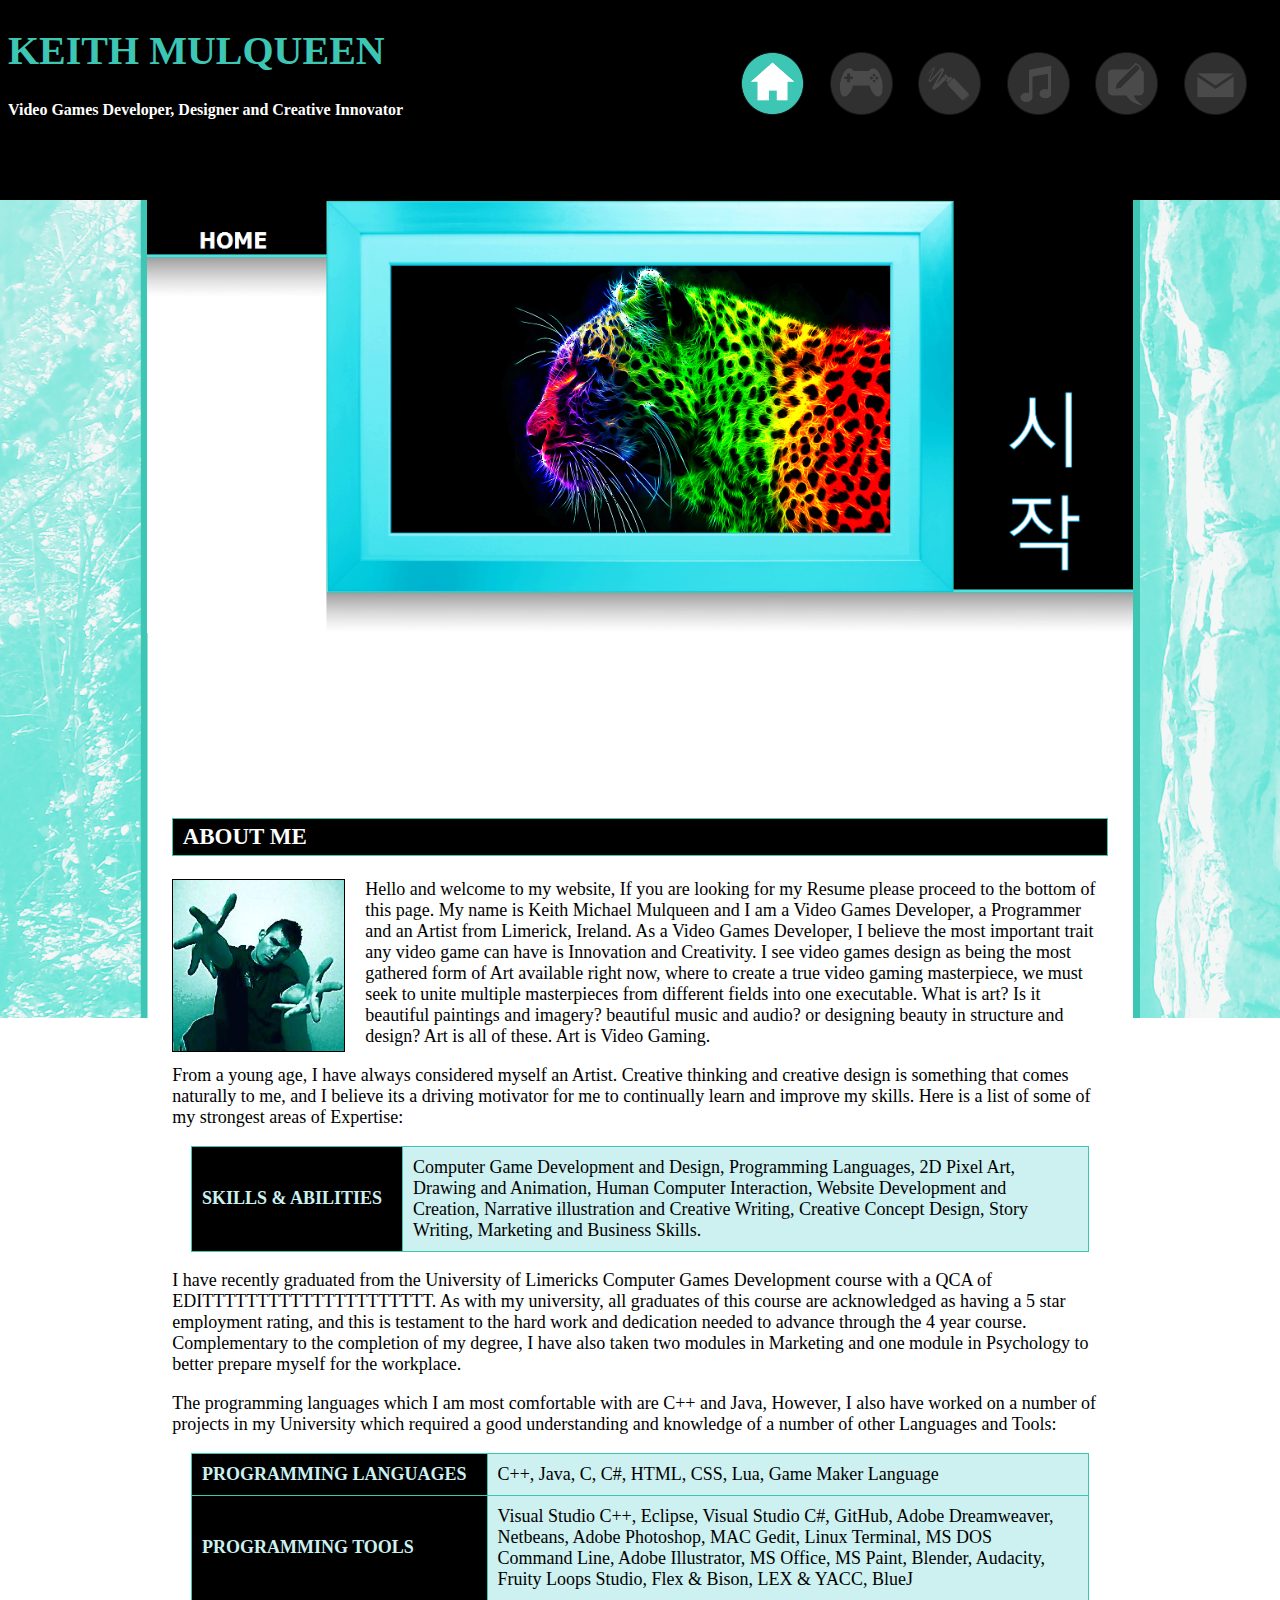
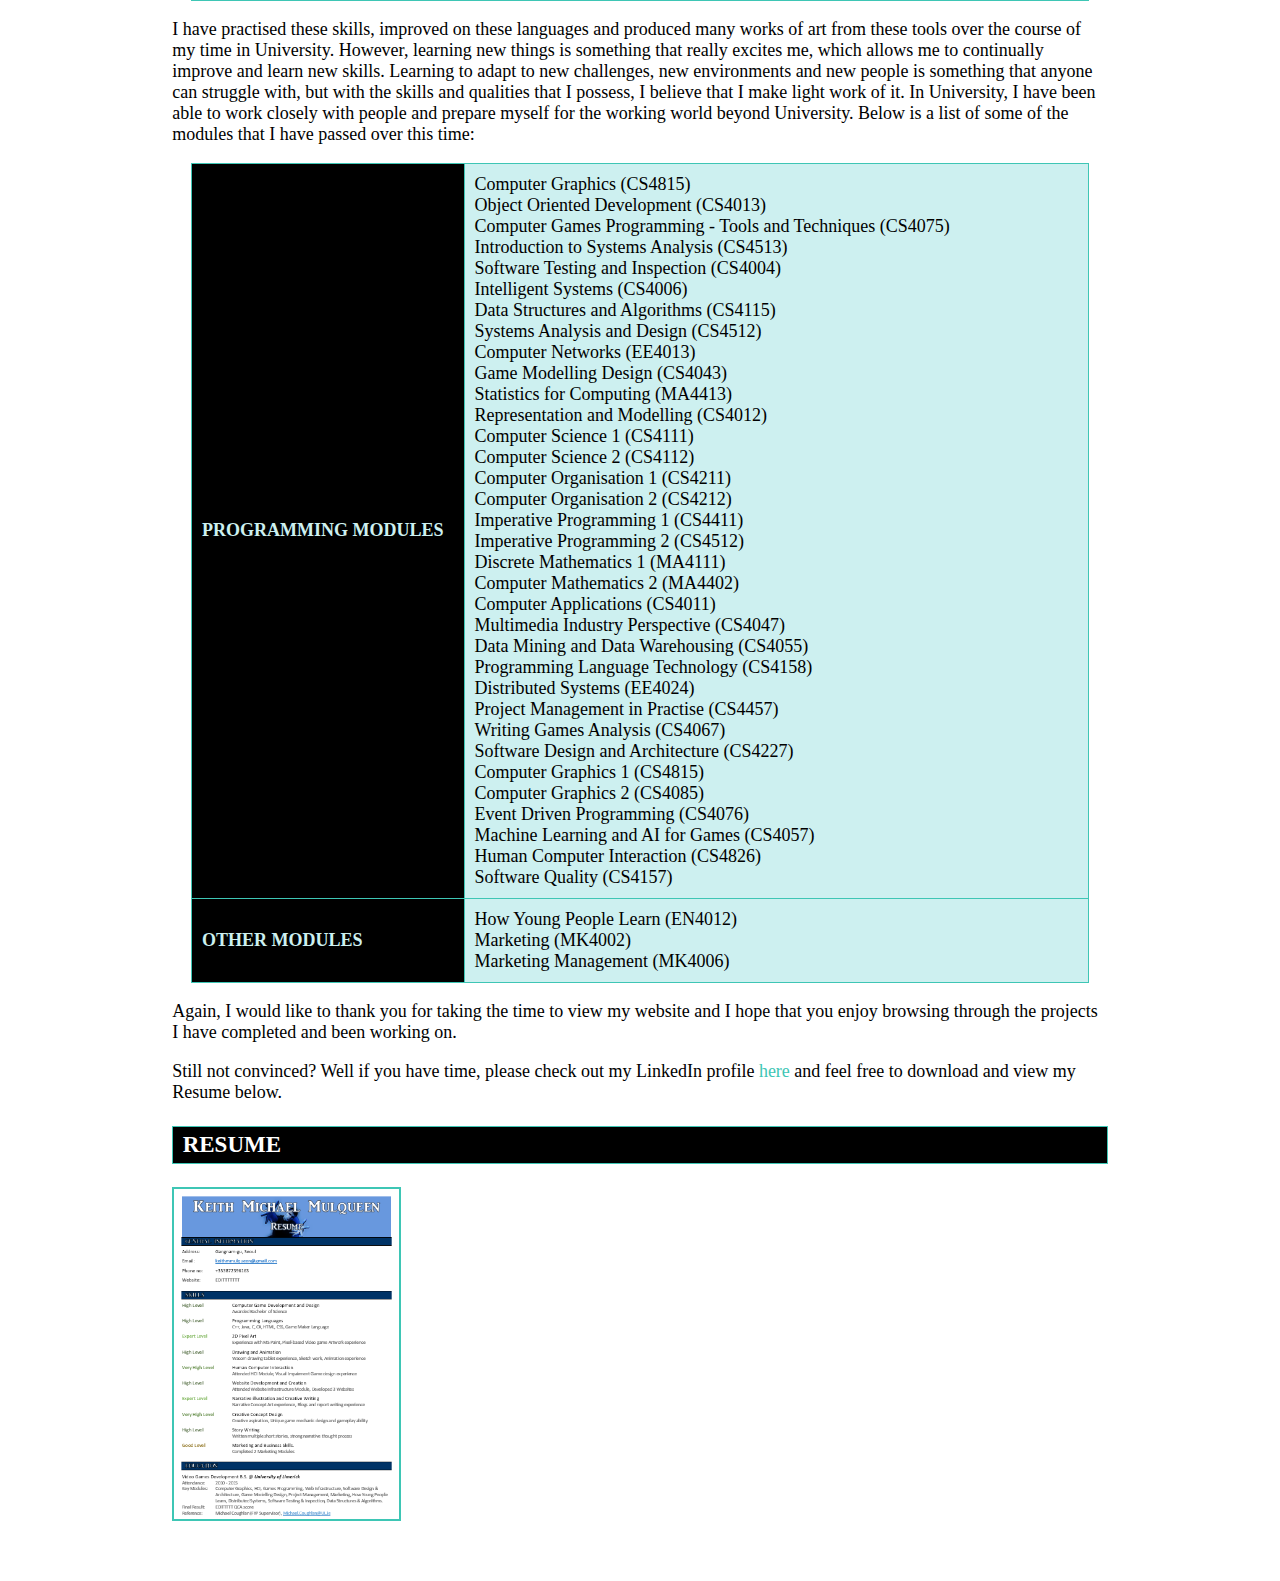
<file: index.html>
<!DOCTYPE html PUBLIC "-//W3C//DTD XHTML 1.0 Transitional//EN" 
"http://www.w3.org/TR/xhtml1/DTD/xhtml1-transitional.dtd">

<html>
	<head>
		<link rel = "stylesheet" type = "text/css" href = "mystyle.css"/>
	</head>
	
	<title> 
		Keith Mulqueen: Online Portfolio </title>
	</head>
	
	<body>
		<h1> KEITH MULQUEEN 
		<a href = "contact.html"><img class = "head" title = "CONTACT ME" src = "contact_off.png" /></a>
		<a href = "blog.html"><img class = "head" title = "MY BLOGS" src = "blog_off.png" /></a>
		<a href = "music.html"><img class = "head" title = "MY MUSIC" src = "music_off.png" /></a>
		<a href = "art.html"><img class = "head" title = "MY ARTWORK" src = "art_off.png" /></a>
		<a href = "game.html"><img class = "head" title = "MY GAMES/PROJECTS" src = "game_off.png" /></a>
		<img class = "head" src = "home_on.png" />
		<img class = "head" src = "home_frame.png" style = "position:absolute; margin:auto; left:0; right:0; top:200px; width:77%;"/>
		</h1>

		<h2> Video Games Developer, Designer and Creative Innovator </h2>
		
		<div class = "start">
			<h3> ABOUT ME </h3>
			<p> <img src="self_website.png" border="1px solid black" style="float:left;margin:0 20px 0 0;width:171px"/>Hello and welcome to my website, If you are looking for my Resume please proceed to the bottom of this page. My name is Keith Michael Mulqueen and I am a Video Games Developer, a Programmer and an Artist from Limerick, Ireland. As a Video Games Developer, I believe the most important trait any video game can have is Innovation and Creativity.
			I see video games design as being the most gathered form of Art available right now, where to create a true video gaming masterpiece, we must seek to unite multiple masterpieces from different fields into one executable.
			What is art? Is it beautiful paintings and imagery? beautiful music and audio? or designing beauty in structure and design? Art is all of these. Art is Video Gaming. </p>
			
			<p> From a young age, I have always considered myself an Artist. Creative thinking and creative design is something that comes naturally to me, and I believe its a driving motivator for me to continually learn and improve my skills. Here is a list of
			some of my strongest areas of Expertise: </p>
			
			<table>
				<tr>
					<td class="shrink">SKILLS & ABILITIES</td>
					<td class="expand">Computer Game Development and Design, Programming Languages, 2D Pixel Art, Drawing and Animation, Human Computer Interaction,
					Website Development and Creation, Narrative illustration and Creative Writing, Creative Concept Design, Story Writing, Marketing and Business Skills.
					</td>
				</tr>
				
			</table>	
			
			<p> I have recently graduated from the University of Limericks Computer Games Development course with a QCA of EDITTTTTTTTTTTTTTTTTTTTT. As with my university, all graduates of this course are acknowledged as having a
			5 star employment rating, and this is testament to the hard work and dedication needed to advance through the 4 year course. Complementary to the completion of my degree, I have also taken two modules in Marketing and one module in Psychology to better prepare myself for the workplace. </p>
			<p> The programming languages which I am most comfortable with are C++ and Java, However, I also have worked on a number of projects in my University which required a good understanding and knowledge of a number of other Languages and Tools:</p>

			<table>
				<tr>
					<td class="shrink">PROGRAMMING LANGUAGES</td>
					<td class="expand">C++, Java, C, C#, HTML, CSS,	Lua, Game Maker Language
					</td>
				</tr>
				<tr>
					<td class="shrink">PROGRAMMING TOOLS</td>
					<td class="expand">Visual Studio C++, Eclipse, Visual Studio C#, GitHub, Adobe Dreamweaver, Netbeans, Adobe Photoshop, MAC Gedit, Linux Terminal, MS DOS Command Line, Adobe Illustrator, MS Office, MS Paint, Blender, Audacity, Fruity Loops Studio, Flex & Bison, LEX & YACC, BlueJ</td>
				</tr>
			</table>	
			
			<p> I have practised these skills, improved on these languages and produced many works of art from these tools over the course of my time in University. However, learning new things is something that really excites me, which allows me to continually improve and learn new skills.
				Learning to adapt to new challenges, new environments and new people is something that anyone can struggle with, but with the skills and qualities that I possess, I believe that I make light work of it. In University, I have been able to work closely with people and prepare myself
				for the working world beyond University. Below is a list of some of the modules that I have passed over this time:
			
			<table>
				<tr>
					<td class="shrink">PROGRAMMING MODULES</td>
					<td class="expand">	Computer Graphics (CS4815)<br/>
										Object Oriented Development (CS4013)<br/>
										Computer Games Programming - Tools and Techniques (CS4075)<br/>
										Introduction to Systems Analysis (CS4513)<br/>
										Software Testing and Inspection (CS4004)<br/>
										Intelligent Systems (CS4006)<br/>
										Data Structures and Algorithms (CS4115)<br/>
										Systems Analysis and Design (CS4512)<br/>
										Computer Networks (EE4013)<br/>
										Game Modelling Design (CS4043)<br/>
										Statistics for Computing (MA4413)<br/>
										Representation and Modelling (CS4012)<br/>
										Computer Science 1 (CS4111)<br/>
										Computer Science 2 (CS4112)<br/>
										Computer Organisation 1 (CS4211)<br/>
										Computer Organisation 2 (CS4212)<br/>
										Imperative Programming 1 (CS4411)<br/>
										Imperative Programming 2 (CS4512)<br/>
										Discrete Mathematics 1 (MA4111)<br/>
										Computer Mathematics 2 (MA4402)<br/>
										Computer Applications (CS4011)<br/>
										Multimedia Industry Perspective (CS4047)<br/>
										Data Mining and Data Warehousing (CS4055)<br/>
										Programming Language Technology (CS4158)<br/>
										Distributed Systems (EE4024)<br/>
										Project Management in Practise (CS4457)<br/>
										Writing Games Analysis (CS4067)<br/>
										Software Design and Architecture (CS4227)<br/>
										Computer Graphics 1 (CS4815)<br/>
										Computer Graphics 2 (CS4085)<br/>
										Event Driven Programming (CS4076)<br/>
										Machine Learning and AI for Games (CS4057)<br/>
										Human Computer Interaction (CS4826)<br/>
										Software Quality (CS4157)
					</td>
				</tr>
				<tr>
					<td class="shrink">OTHER MODULES</td>
					<td class="expand">	How Young People Learn (EN4012)<br/>
										Marketing (MK4002)<br/>
										Marketing Management (MK4006)
				</tr>
			</table>	
			
			<p> Again, I would like to thank you for taking the time to view my website and I hope that you enjoy browsing through the projects I have completed and been working on.</p><p>  Still not convinced? Well if you have time, please check out my LinkedIn profile 
			<a href = "http://kr.linkedin.com/in/keithmulqueen"> here </a> and feel free to download and view my Resume below.</p>
			
			<h3> RESUME </h3>
			<a href="Resume_KeithMulqueen.docx" target="_blank"><img class = "example" border="2px" src="resume_img.png" /></a>
			<p><br/><br/></p>
		</div>
		
	</body>
	
</html>
</file>
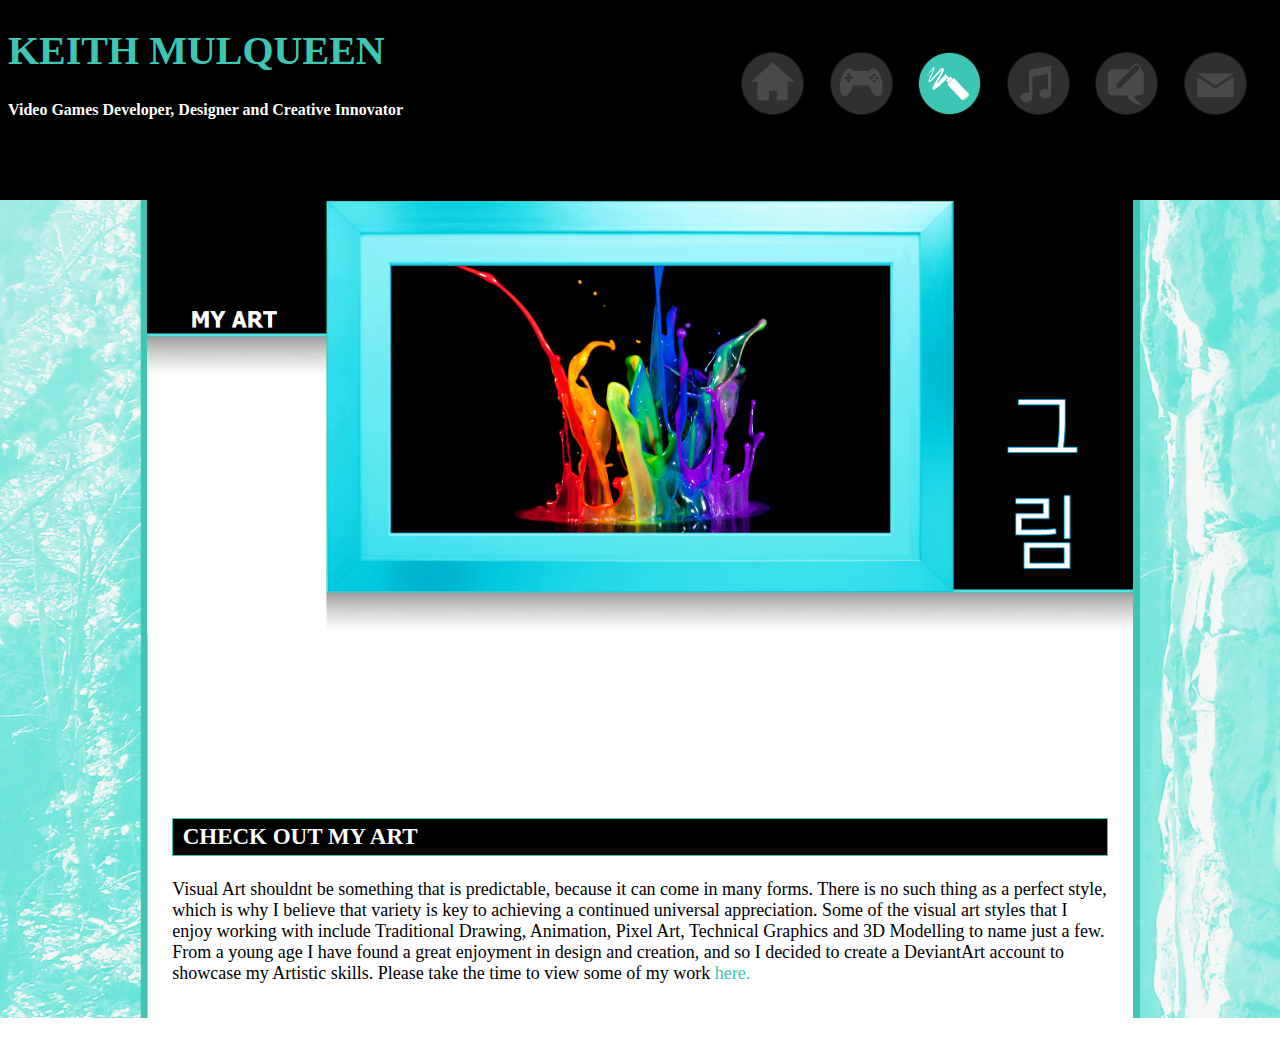
<file: art.html>
<!DOCTYPE html PUBLIC "-//W3C//DTD XHTML 1.0 Transitional//EN" 
"http://www.w3.org/TR/xhtml1/DTD/xhtml1-transitional.dtd">

<html>
	<head>
		<link rel = "stylesheet" type = "text/css" href = "mystyle.css"/>
	</head>
	
	<title> 
		Keith Mulqueen: Online Portfolio </title>
	</head>
	
	<body>
		<h1> KEITH MULQUEEN 
		<a href = "contact.html"><img class = "head" title = "CONTACT ME" src = "contact_off.png" /></a>
		<a href = "blog.html"><img class = "head" title = "MY BLOGS" src = "blog_off.png" /></a>
		<a href = "music.html"><img class = "head" title = "MY MUSIC" src = "music_off.png" /></a>
		<img class = "head" src = "art_on.png" />
		<a href = "game.html"><img class = "head" title = "MY GAMES/PROJECTS" src = "game_off.png" /></a>
		<a href = "index.html"><img class = "head" title = "HOMESCREEN" src = "home_off.png" /></a>
		<img class = "head" src = "art_frame.png" style = "position:absolute; margin:auto; left:0; right:0; top:200px; width:77%;"/>
		</h1>

		<h2> Video Games Developer, Designer and Creative Innovator </h2>
		
		<div class = "start">
			<h3> CHECK OUT MY ART </h3>
			<p> Visual Art shouldnt be something that is predictable, because it can come in many forms. There is no such thing as a perfect style, which is why I believe that variety is key to achieving a continued universal appreciation. Some of the visual art styles that I enjoy working with include Traditional Drawing, Animation, Pixel Art, Technical Graphics and 3D Modelling to name just a few. 
			From a young age I have found a great enjoyment in design and creation, and so I decided to create a DeviantArt account to showcase my Artistic skills. Please take the time to view some of my work
			<a href = "http://celtrox.deviantart.com/"> here. </a>
			</p>
			<p><br/><br/></p>
		</div>
		
	</body>
	
</html>
</file>
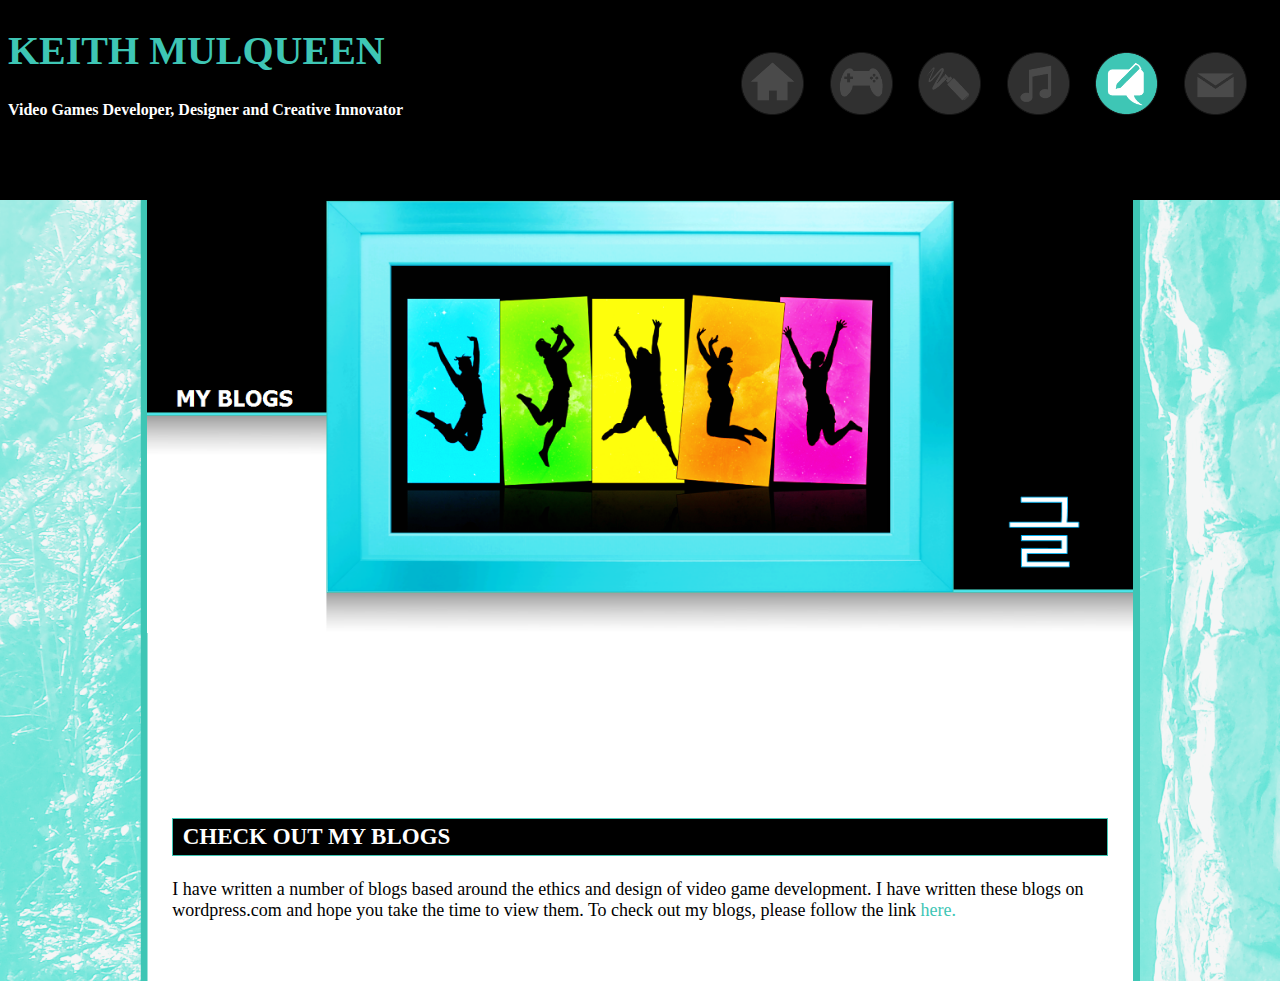
<file: blog.html>
<!DOCTYPE html PUBLIC "-//W3C//DTD XHTML 1.0 Transitional//EN" 
"http://www.w3.org/TR/xhtml1/DTD/xhtml1-transitional.dtd">

<html>
	<head>
		<link rel = "stylesheet" type = "text/css" href = "mystyle.css"/>
	</head>
	
	<title> 
		Keith Mulqueen: Online Portfolio </title>
	</head>
	
	<body>
	
		<h1> KEITH MULQUEEN 
		<a href = "contact.html"><img class = "head" title = "CONTACT ME" src = "contact_off.png" /></a>
		<img class = "head" src = "blog_on.png" />
		<a href = "music.html"><img class = "head" title = "MY MUSIC" src = "music_off.png" /></a>
		<a href = "art.html"><img class = "head" title = "MY ARTWORK" src = "art_off.png" /></a>
		<a href = "game.html"><img class = "head" title = "MY GAMES/PROJECTS" src = "game_off.png" /></a>
		<a href = "index.html"><img class = "head" title = "HOMESCREEN" src = "home_off.png" /></a>
		<img class = "head" src = "blog_frame.png" style = "position:absolute; margin:auto; left:0; right:0; top:200px; width:77%;"/>
		</h1>
		<h2> Video Games Developer, Designer and Creative Innovator </h2>
	
		<div class = "start">
			<h3> CHECK OUT MY BLOGS </h3>
			<p> I have written a number of blogs based around the ethics and design of video game development. I have written these blogs on wordpress.com and hope you take the time to view them. To check out my blogs, please follow the link 
			<a href = "https://keithmul.wordpress.com/"> here. </a>
			</p> <p><br/><br/></p>
		</div>
	</body>
	
	
</html>
</file>
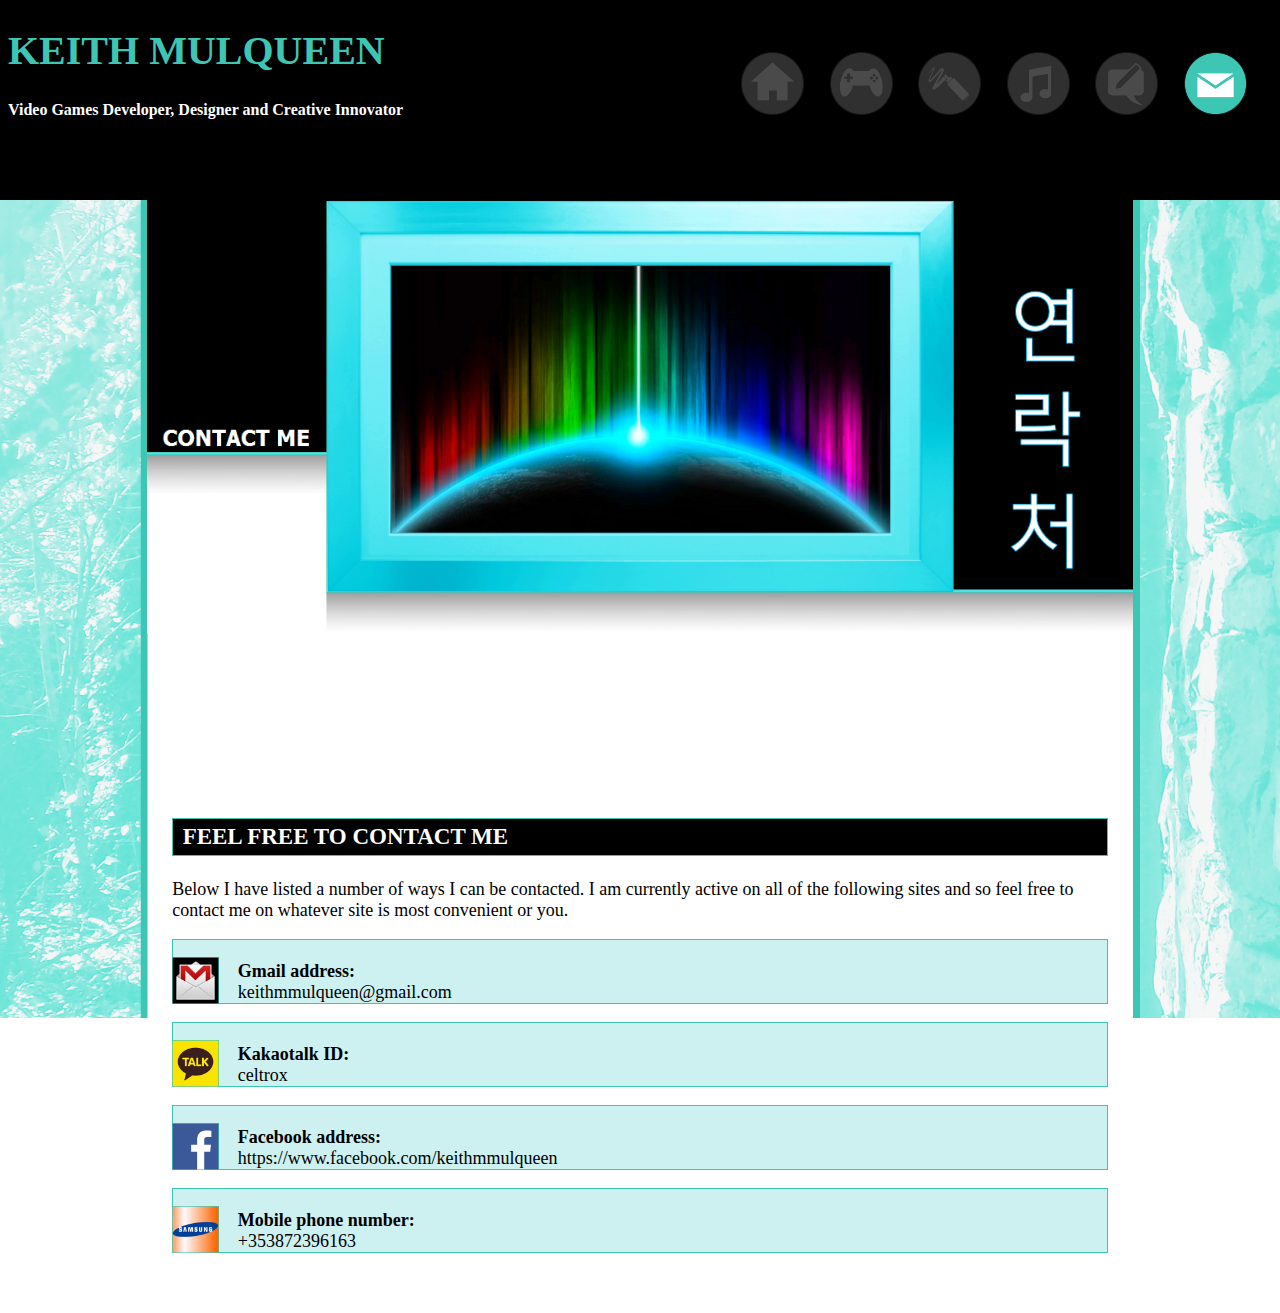
<file: contact.html>
<!DOCTYPE html PUBLIC "-//W3C//DTD XHTML 1.0 Transitional//EN" 
"http://www.w3.org/TR/xhtml1/DTD/xhtml1-transitional.dtd">

<html>
	<head>
		<link rel = "stylesheet" type = "text/css" href = "mystyle.css"/>
	</head>
	
	<title> 
		Keith Mulqueen: Online Portfolio </title>
	</head>
	
	<body>
		<h1> KEITH MULQUEEN 
		<img class = "head" src = "contact_on.png" />
		<a href = "blog.html"><img class = "head" title = "MY BLOGS" src = "blog_off.png" /></a>
		<a href = "music.html"><img class = "head" title = "MY MUSIC" src = "music_off.png" /></a>
		<a href = "art.html"><img class = "head" title = "MY ARTWORK" src = "art_off.png" /></a>
		<a href = "game.html"><img class = "head" title = "MY GAMES/PROJECTS" src = "game_off.png" /></a>
		<a href = "index.html"><img class = "head" title = "HOMESCREEN" src = "home_off.png" /></a>
		<img class = "head" src = "contact_frame.png" style = "position:absolute; margin:auto; left:0; right:0; top:200px; width:77%;"/>
		</h1>

		<h2> Video Games Developer, Designer and Creative Innovator </h2>
		
		<div class = "start">
			<h3> FEEL FREE TO CONTACT ME </h3>
			
			<p> Below I have listed a number of ways I can be contacted. I am currently active on all of the following sites and so feel free to contact me on whatever site is most convenient or you.</p>
			
			<img class = "head" src='gmail_contact.png' style='float: left;'/> <p style = "background-color:rgb(205,240,240); border: 1px solid rgb(62,198,181);"> <br/><b>Gmail address:</b> <br/> keithmmulqueen@gmail.com</p>
			<img class = "head" src='kakao_contact.png' style='float: left;'/> <p style = "background-color:rgb(205,240,240); border: 1px solid rgb(62,198,181);"> <br/><b>Kakaotalk ID: </b><br/> celtrox</p>
			<img class = "head" src='facebook_contact.png' style='float: left;'/> <p style = "background-color:rgb(205,240,240); border: 1px solid rgb(62,198,181);"> <br/><b>Facebook address: </b><br/> https://www.facebook.com/keithmmulqueen </p>
			<img class = "head" src='phone_contact.png' style='float: left;'/> <p style = "background-color:rgb(205,240,240); border: 1px solid rgb(62,198,181);"> <br/><b>Mobile phone number: </b><br/> +353872396163 </p>	
			<p><br/><br/></p>
		</div>
		
	</body>
	
</html>
</file>
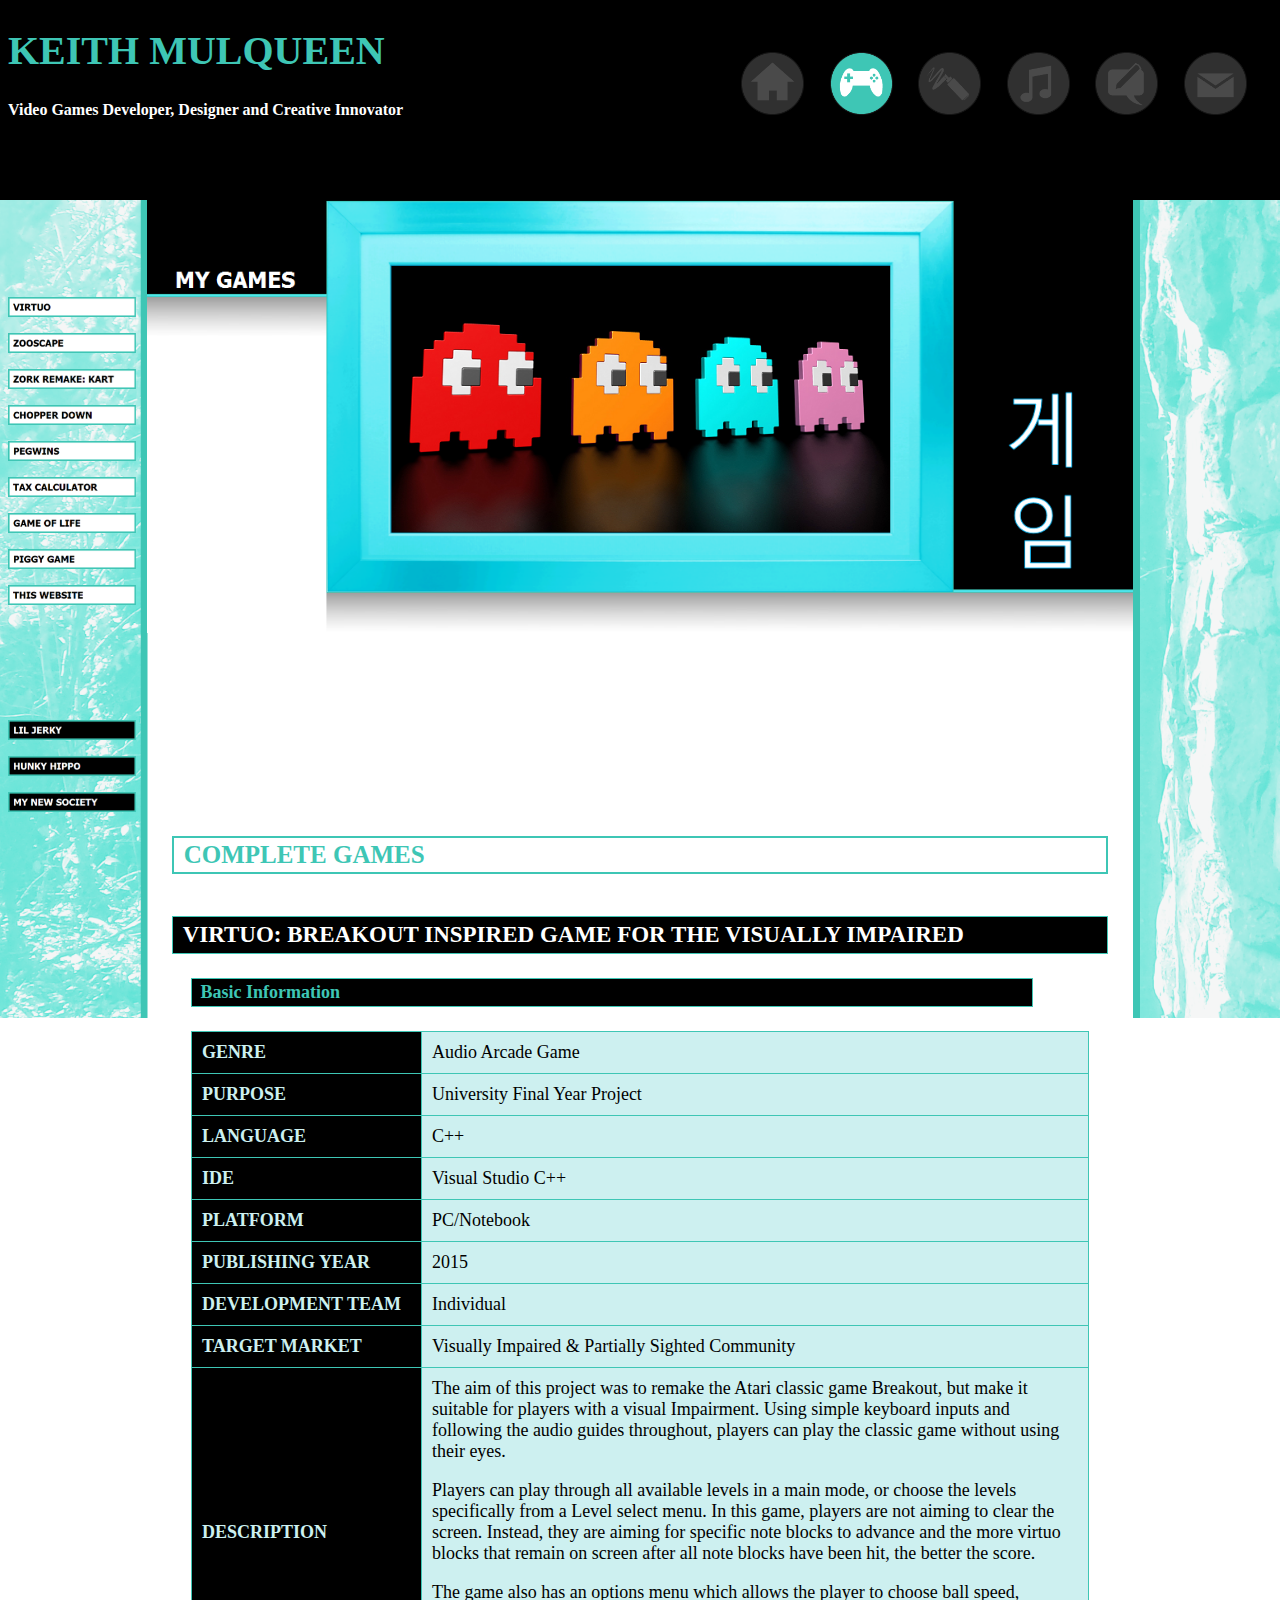
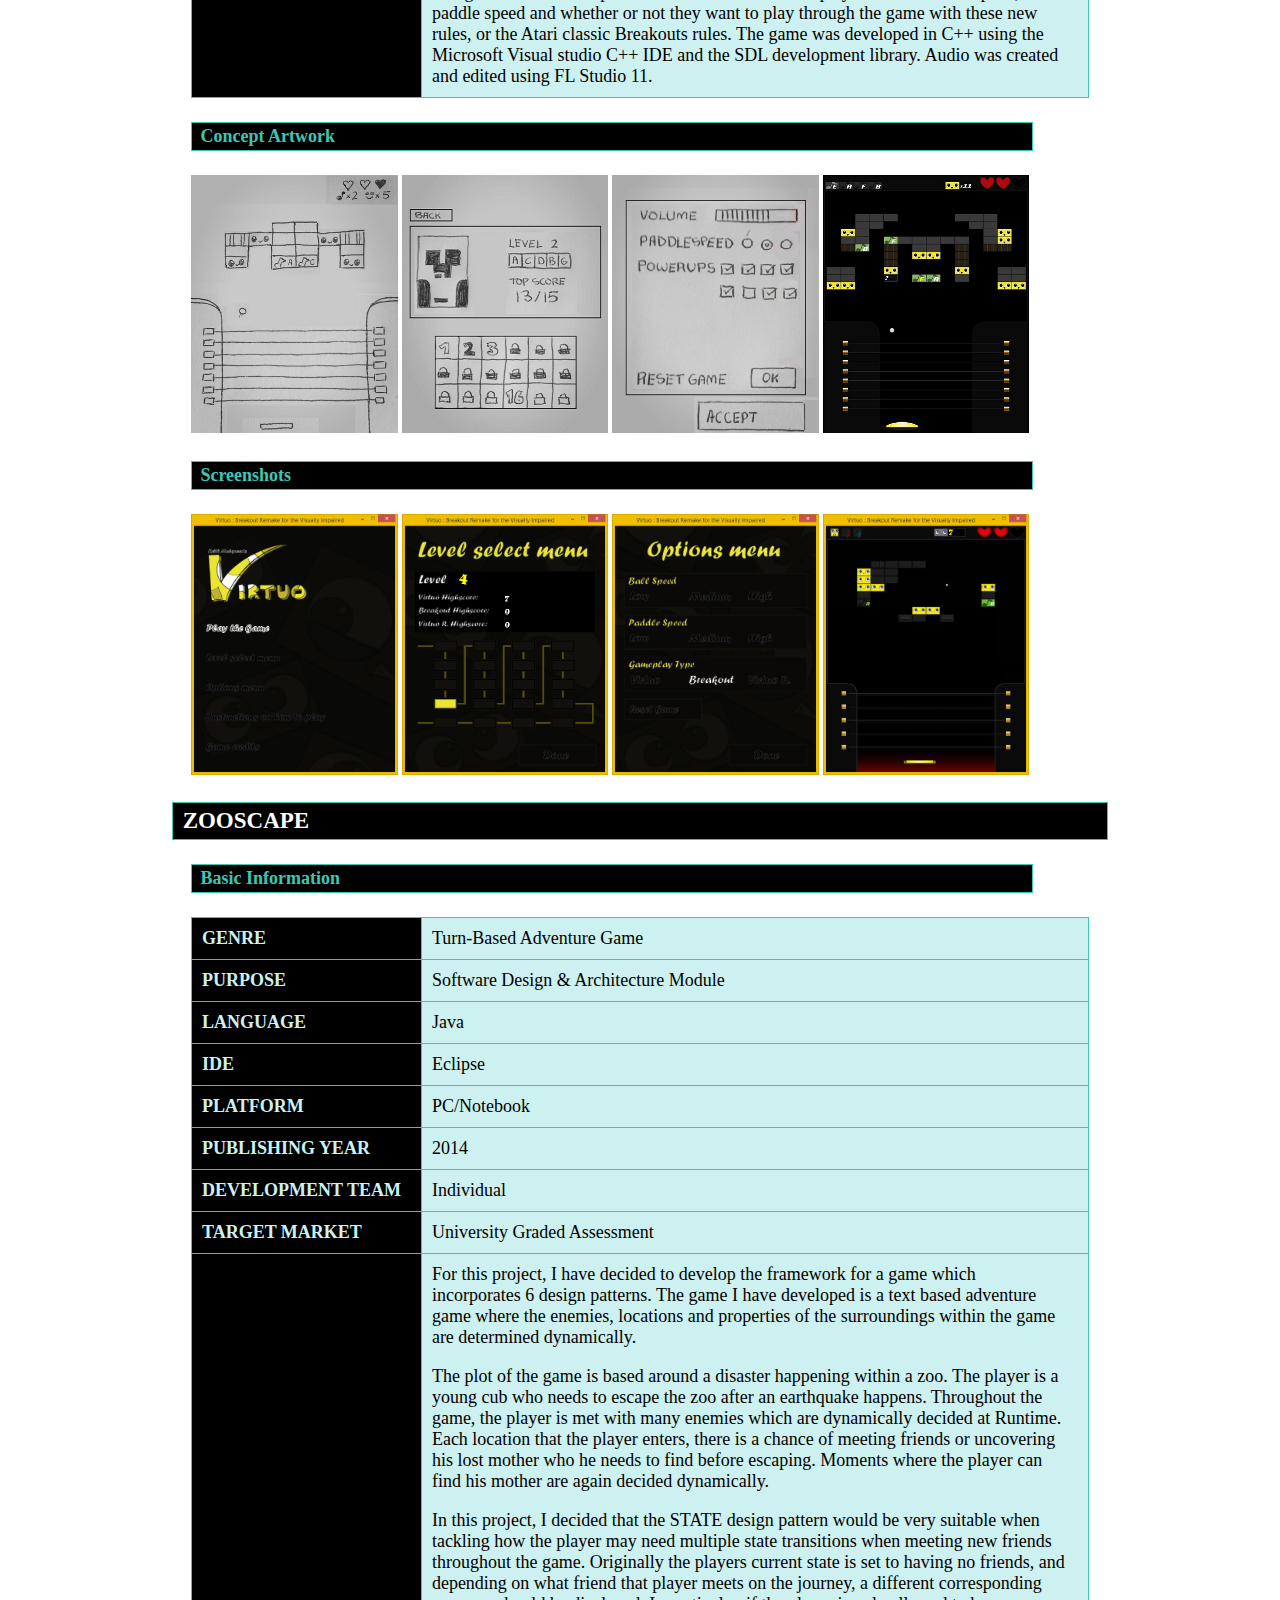
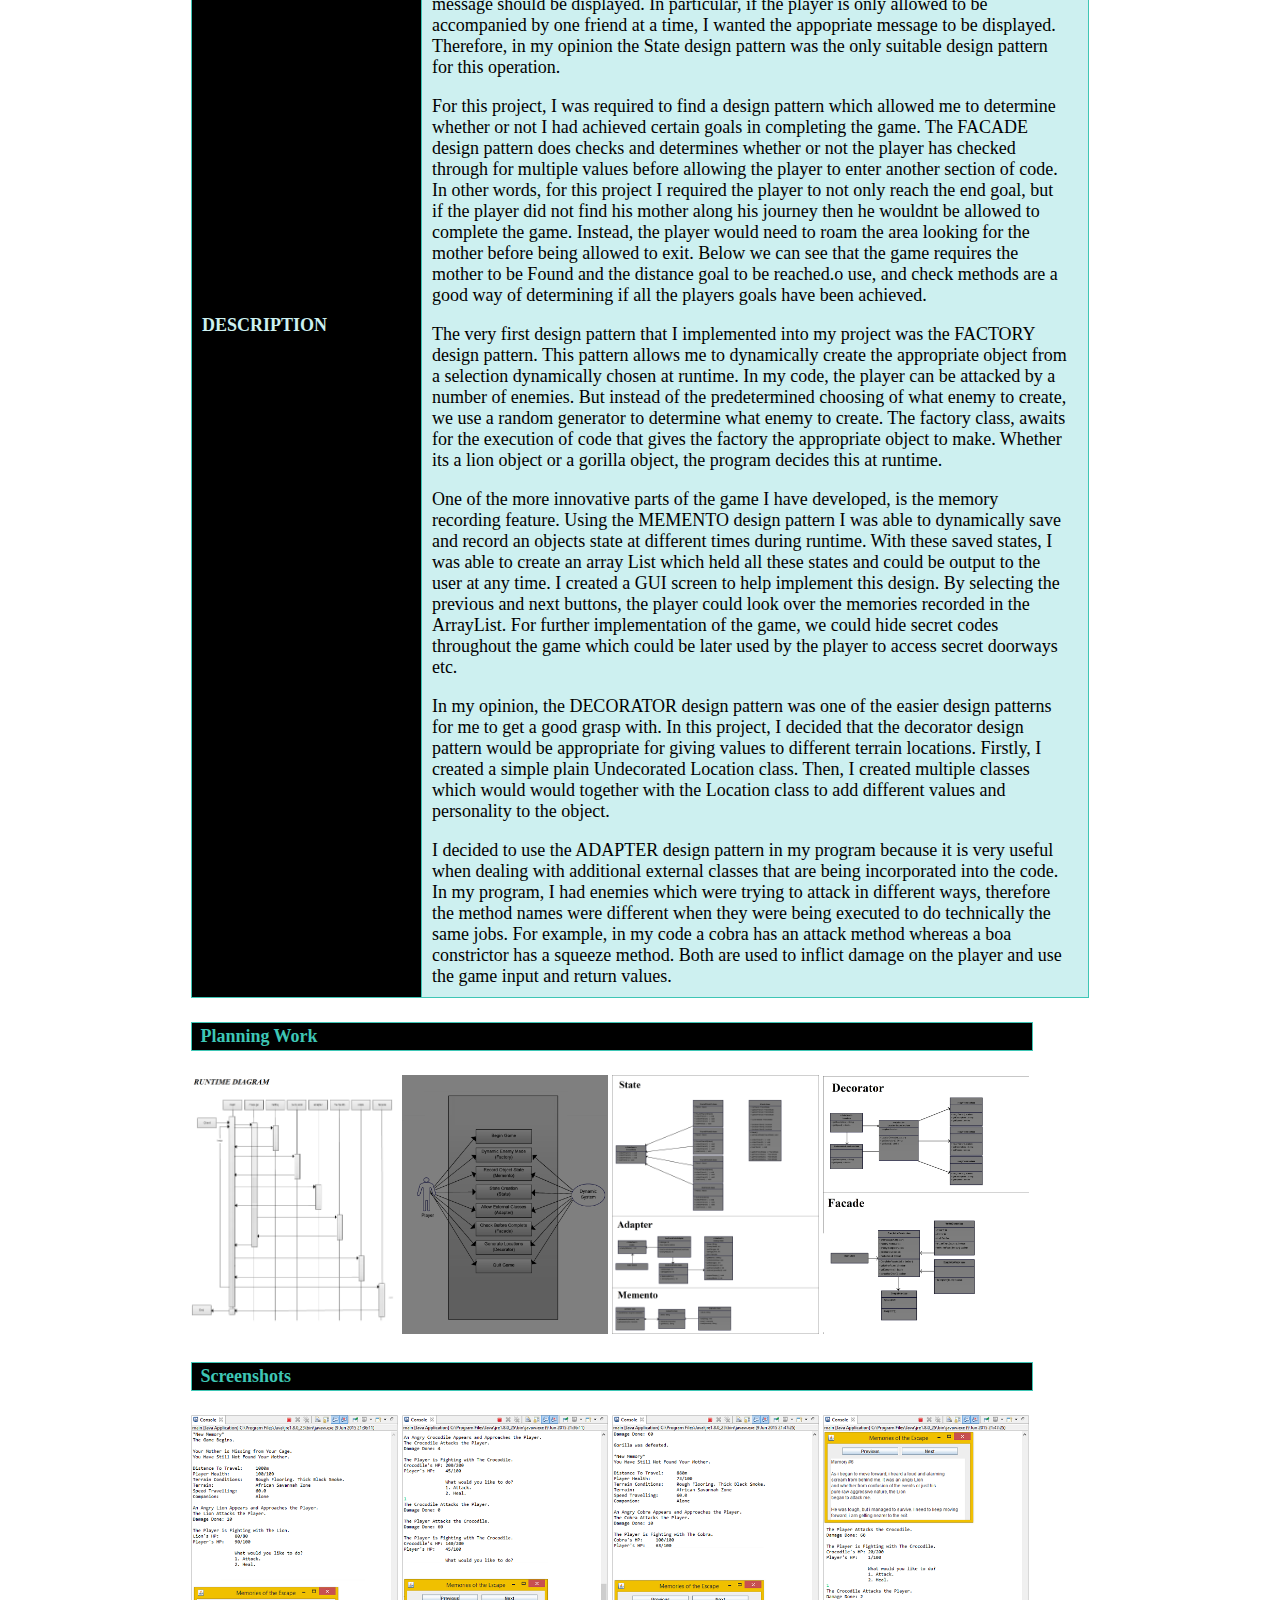
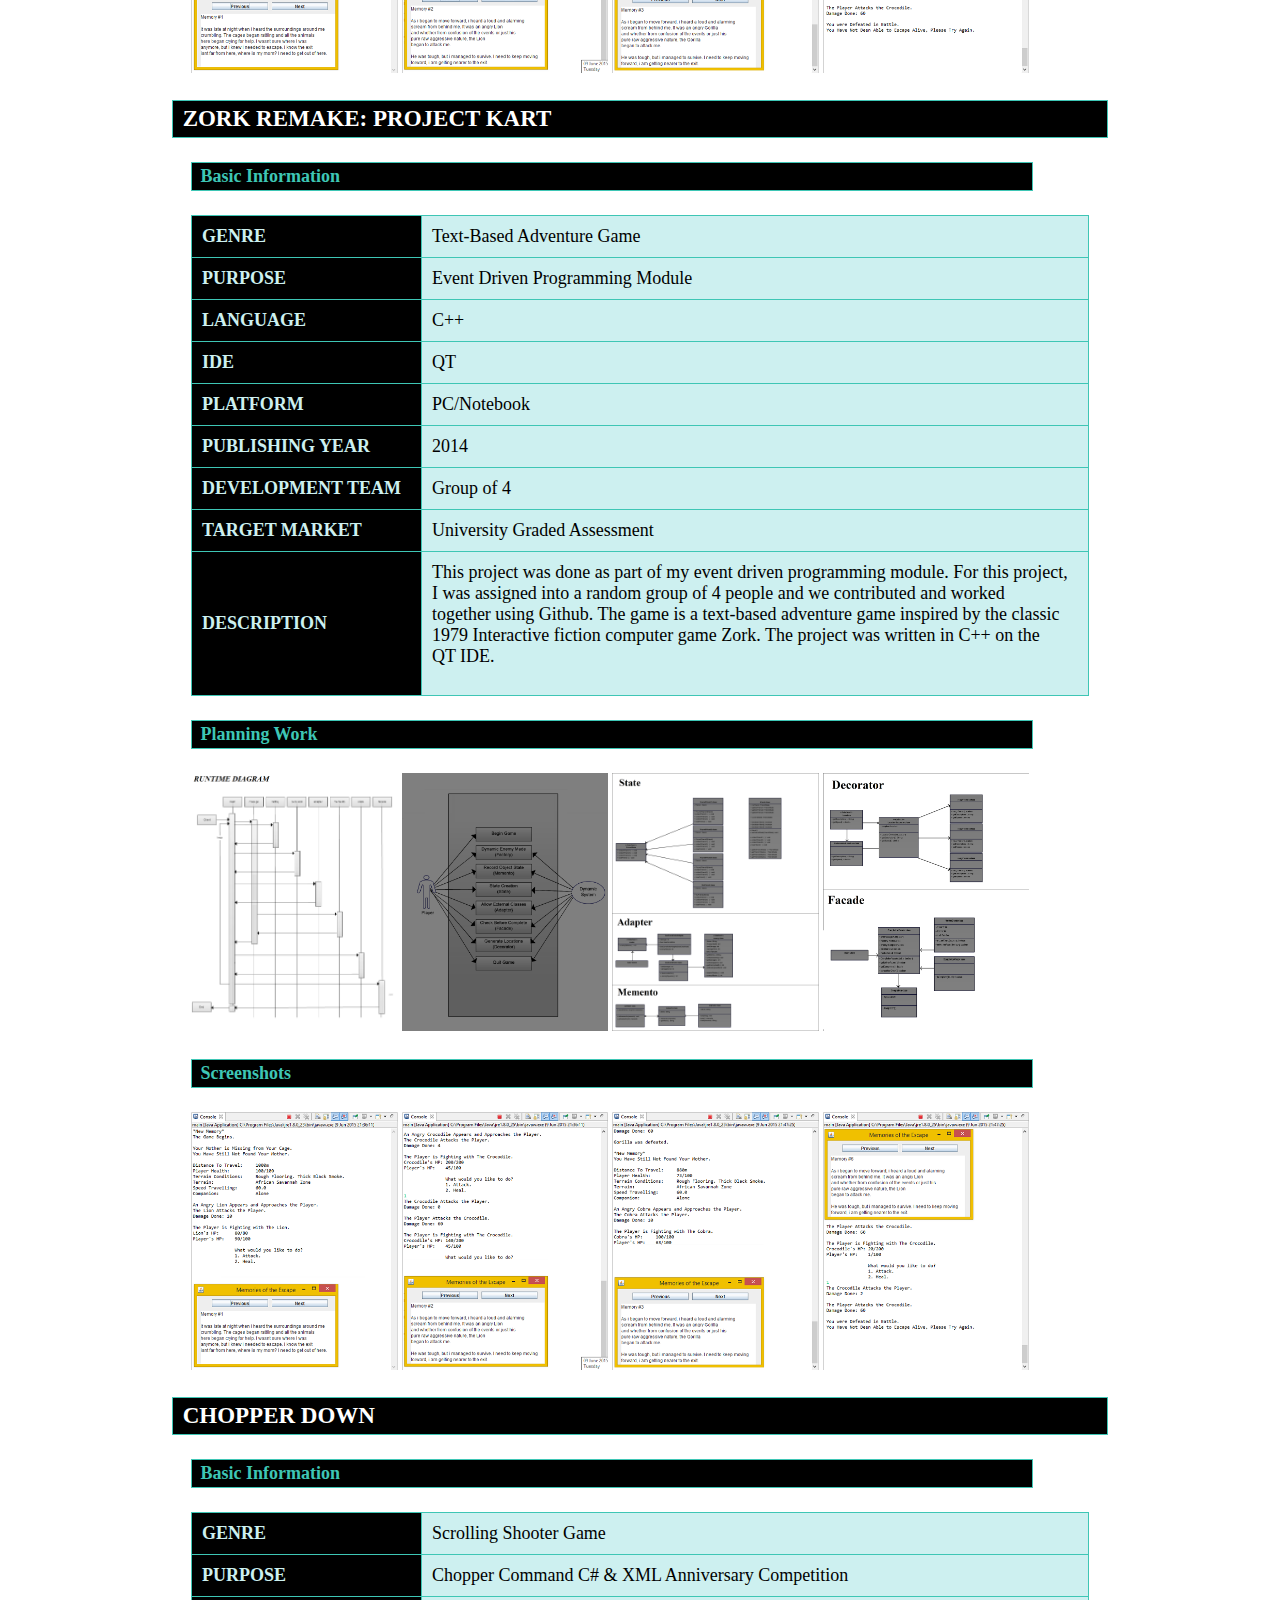
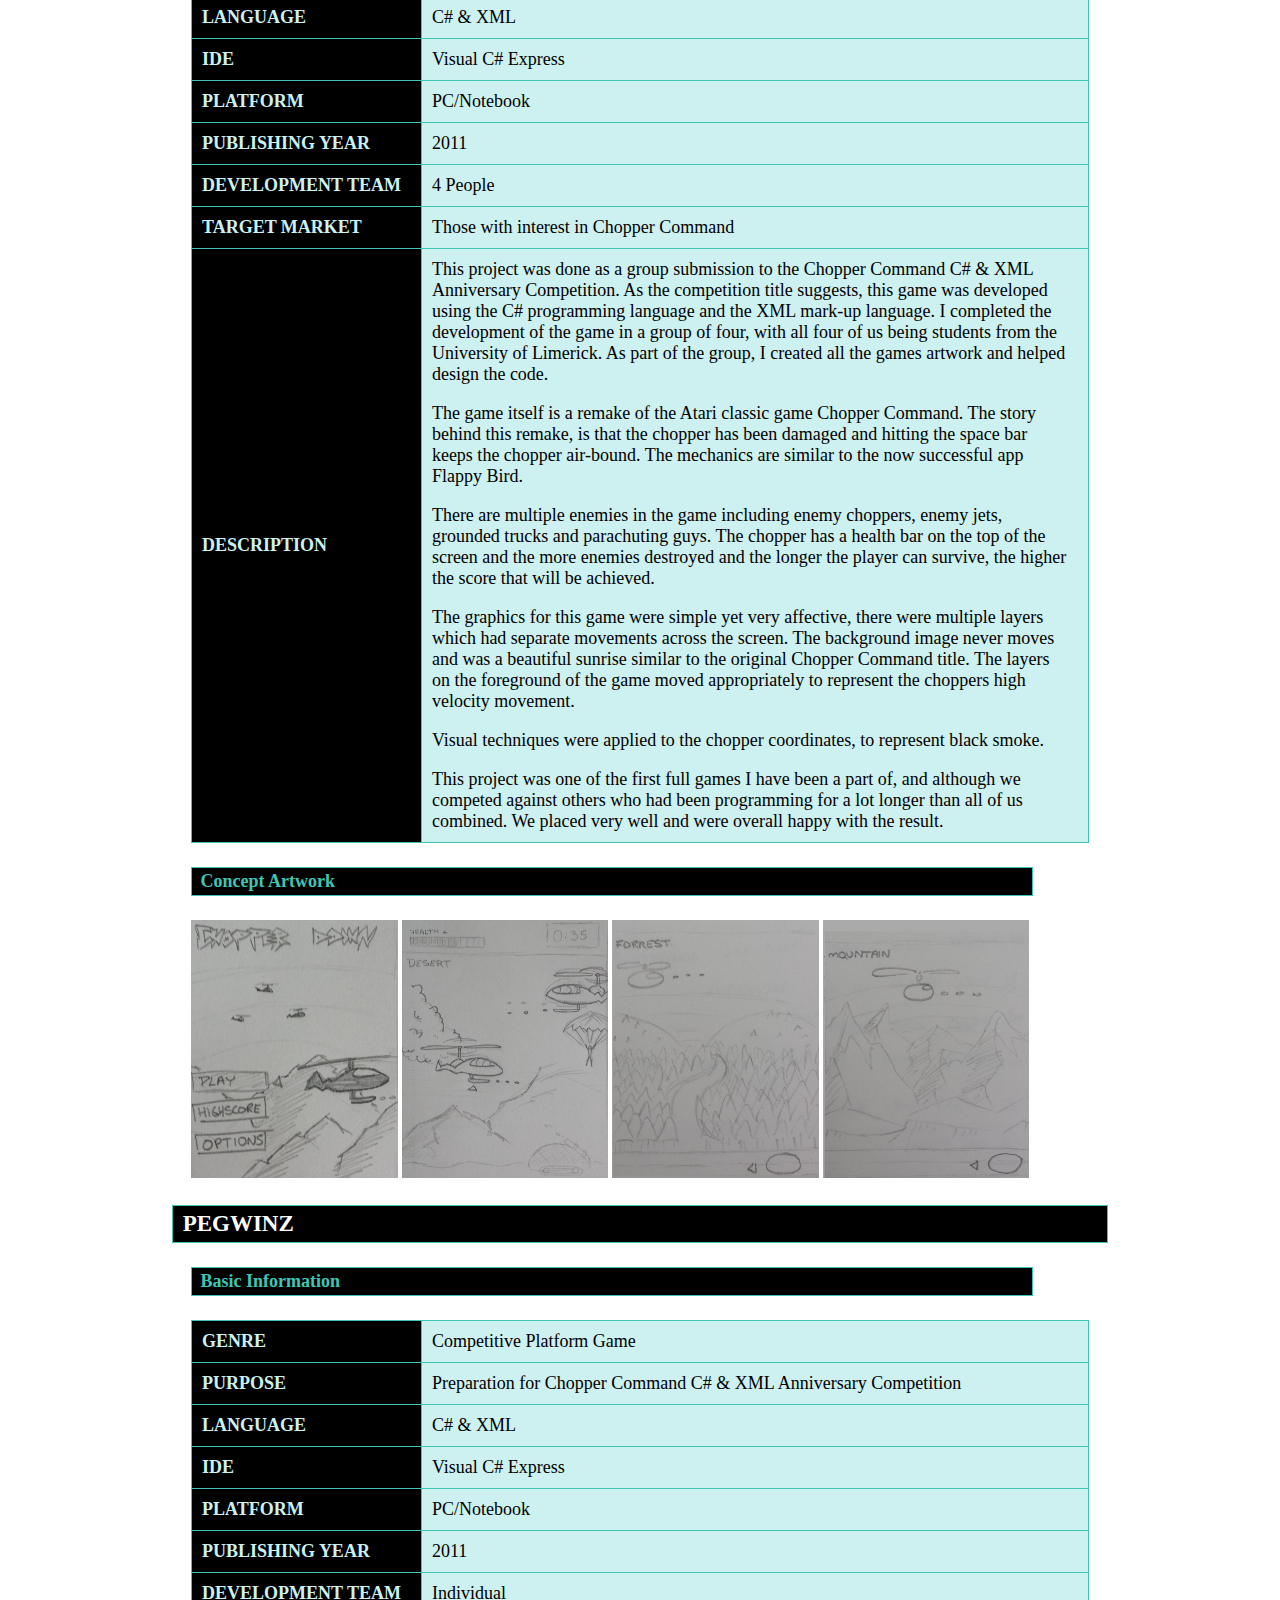
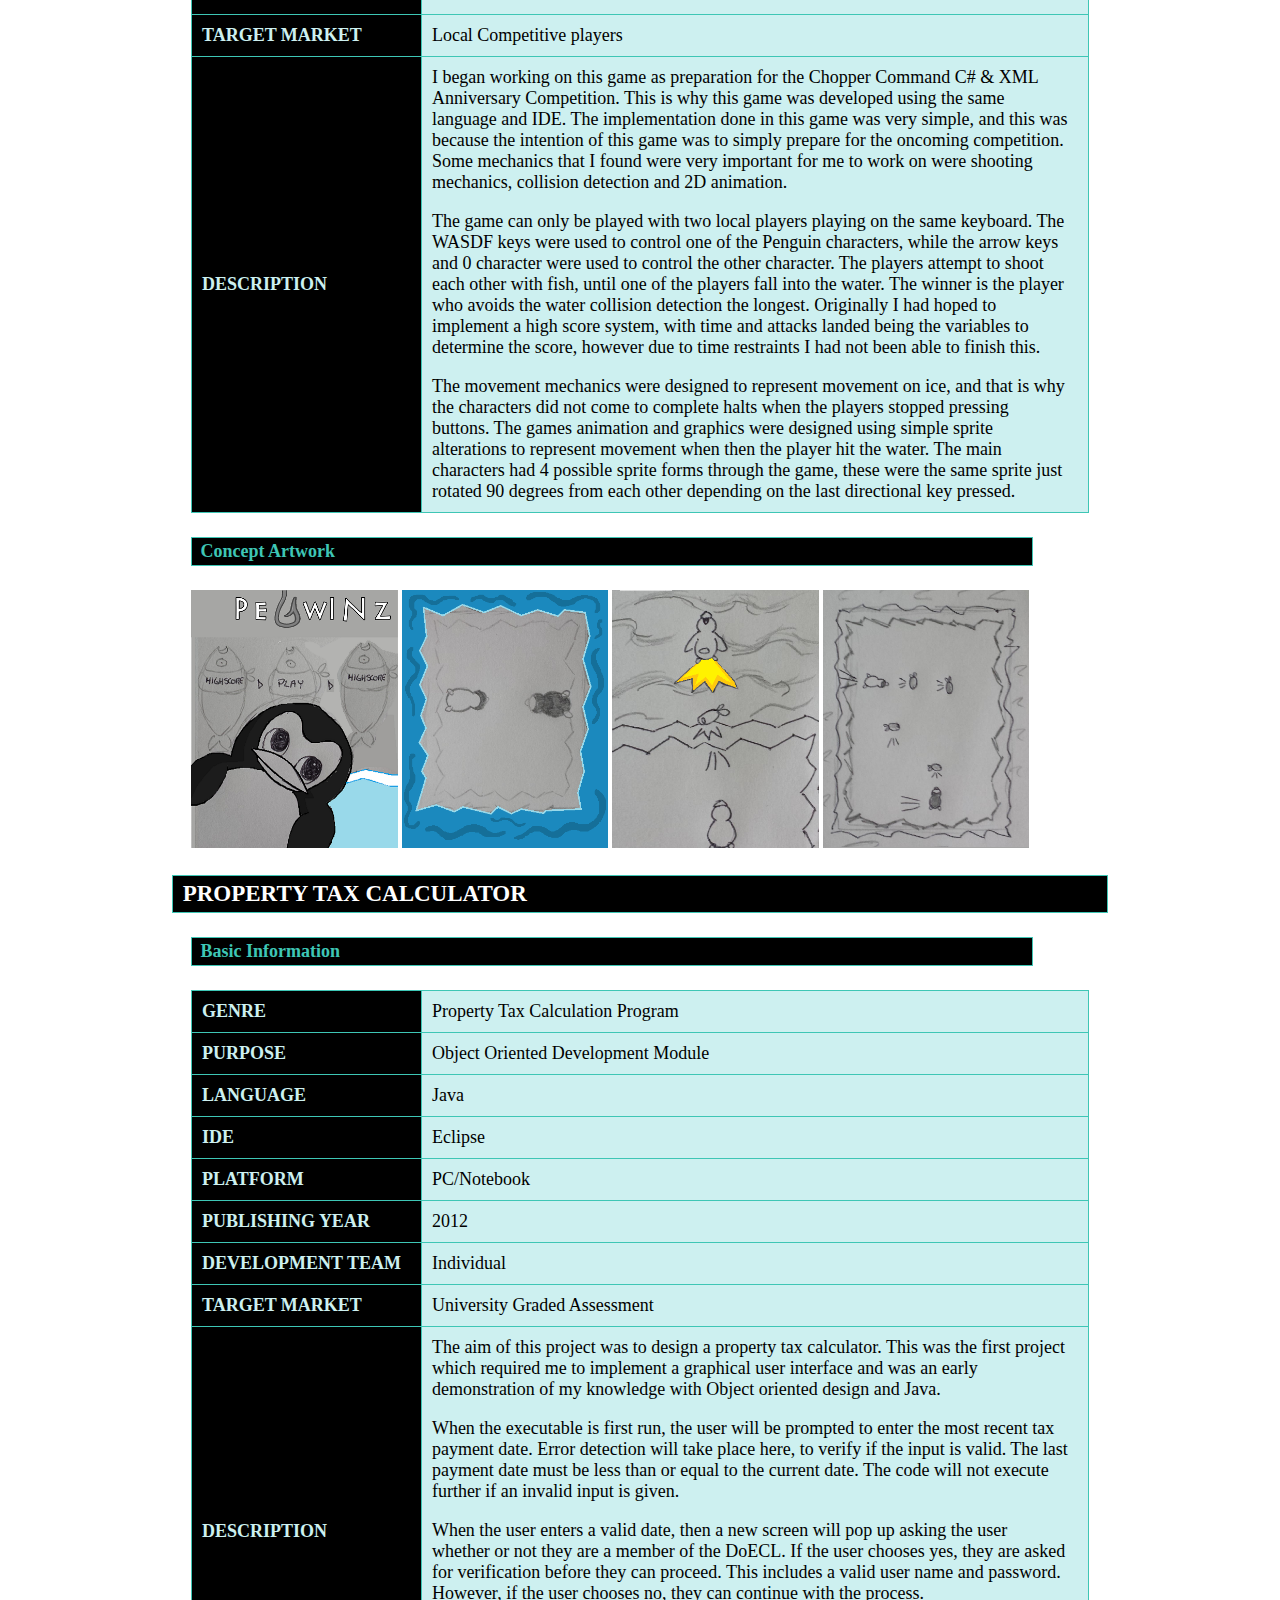
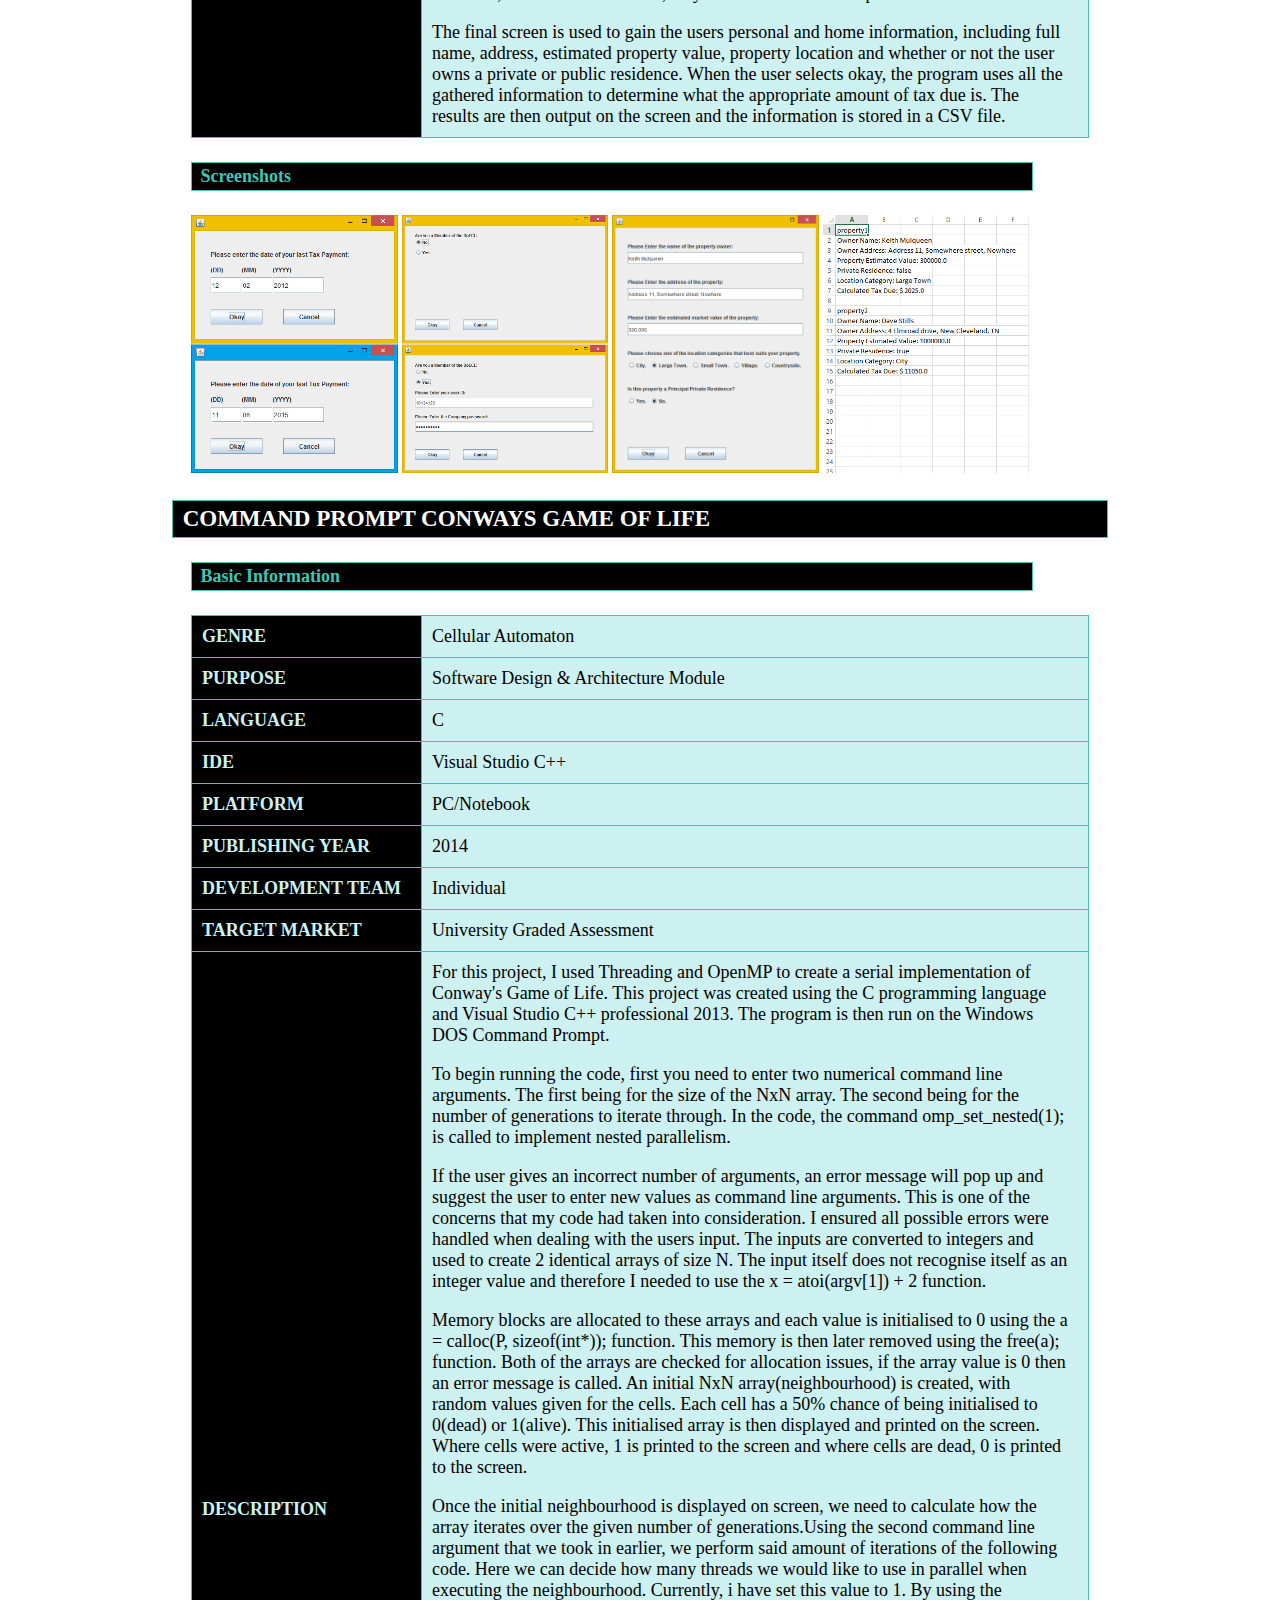
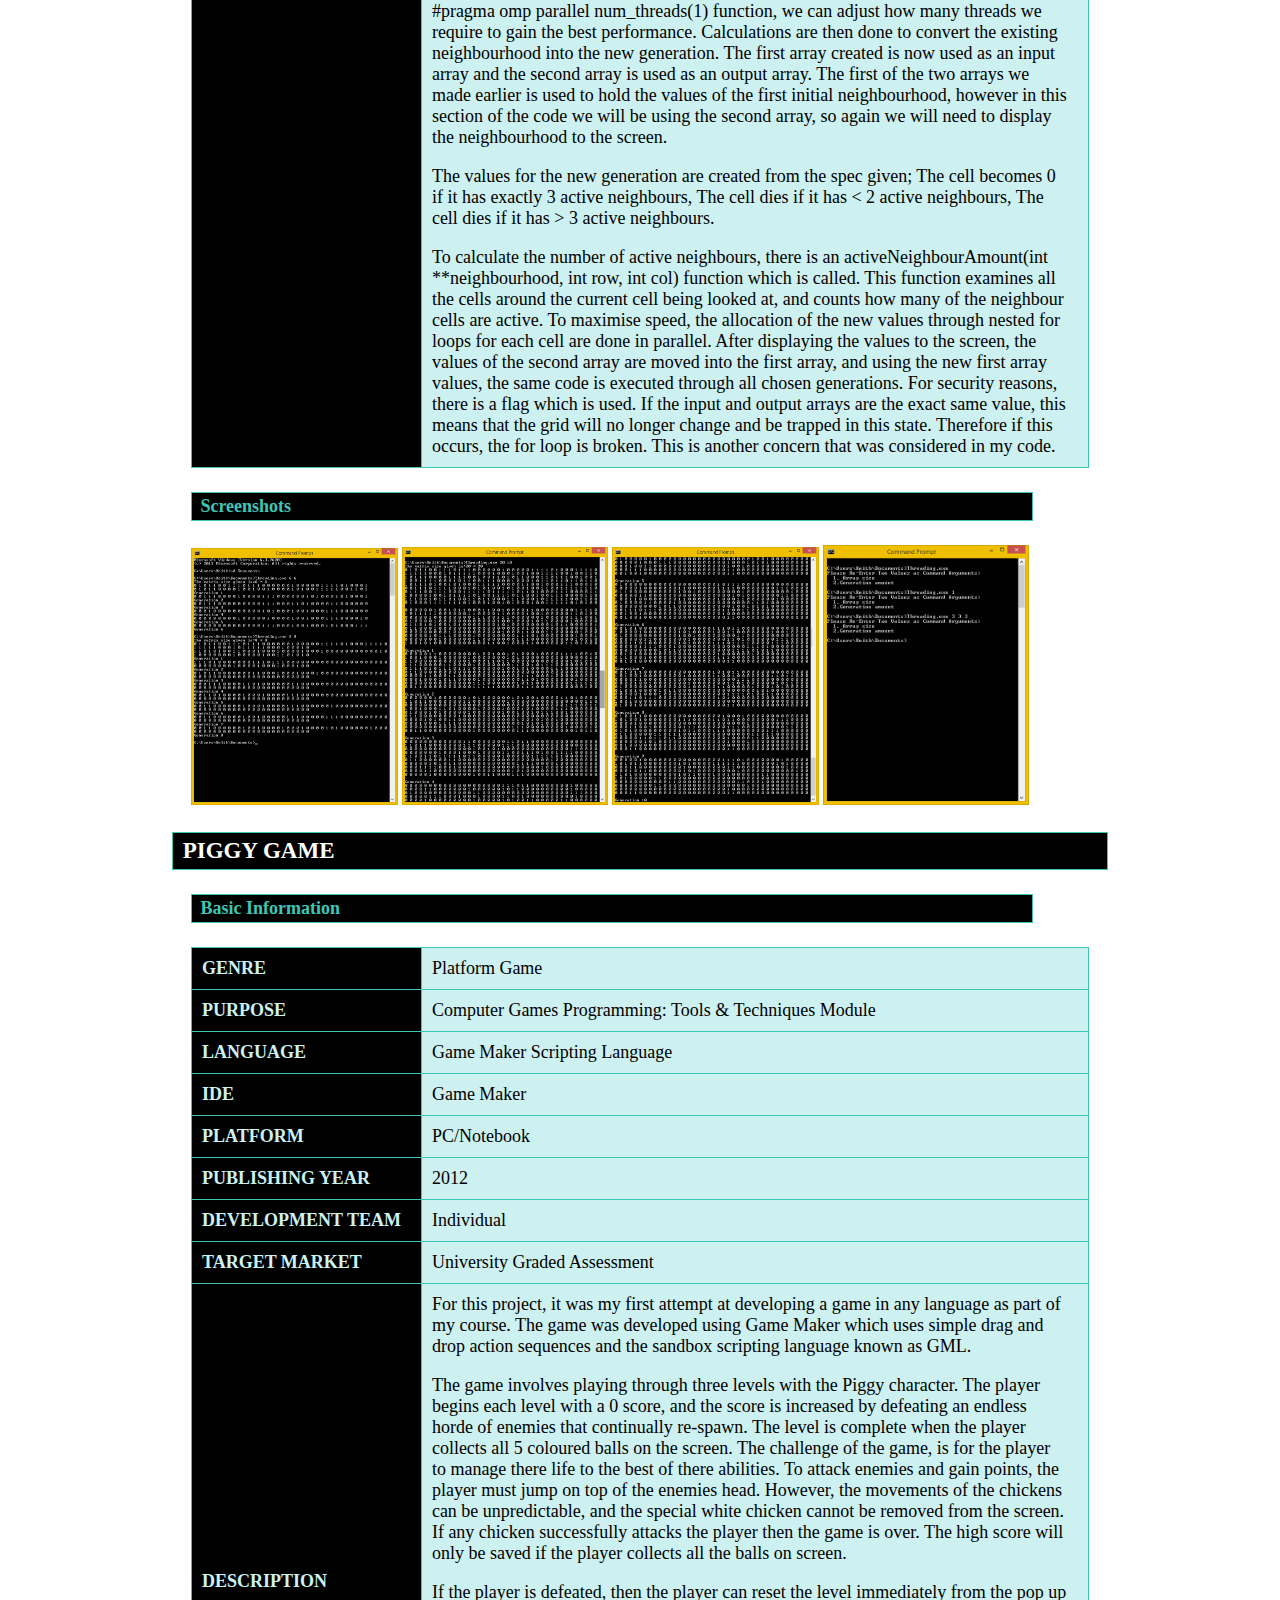
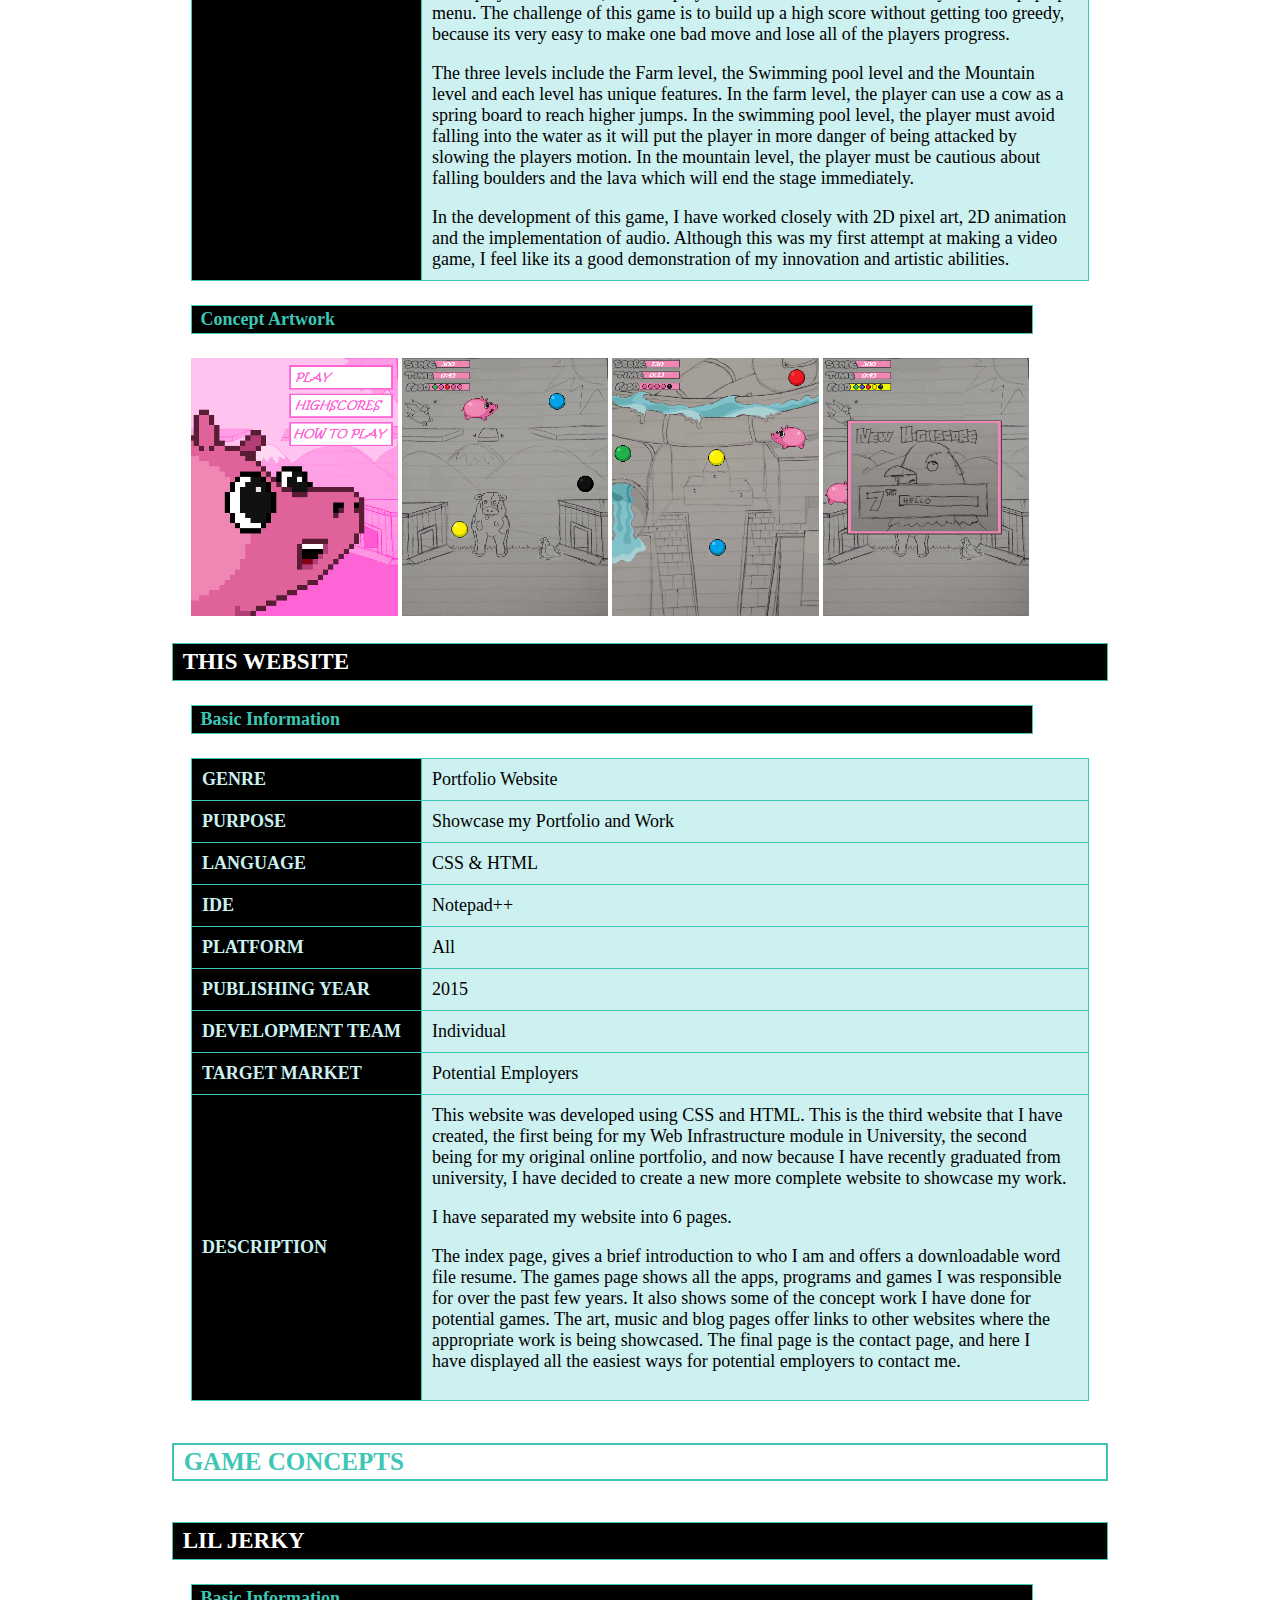
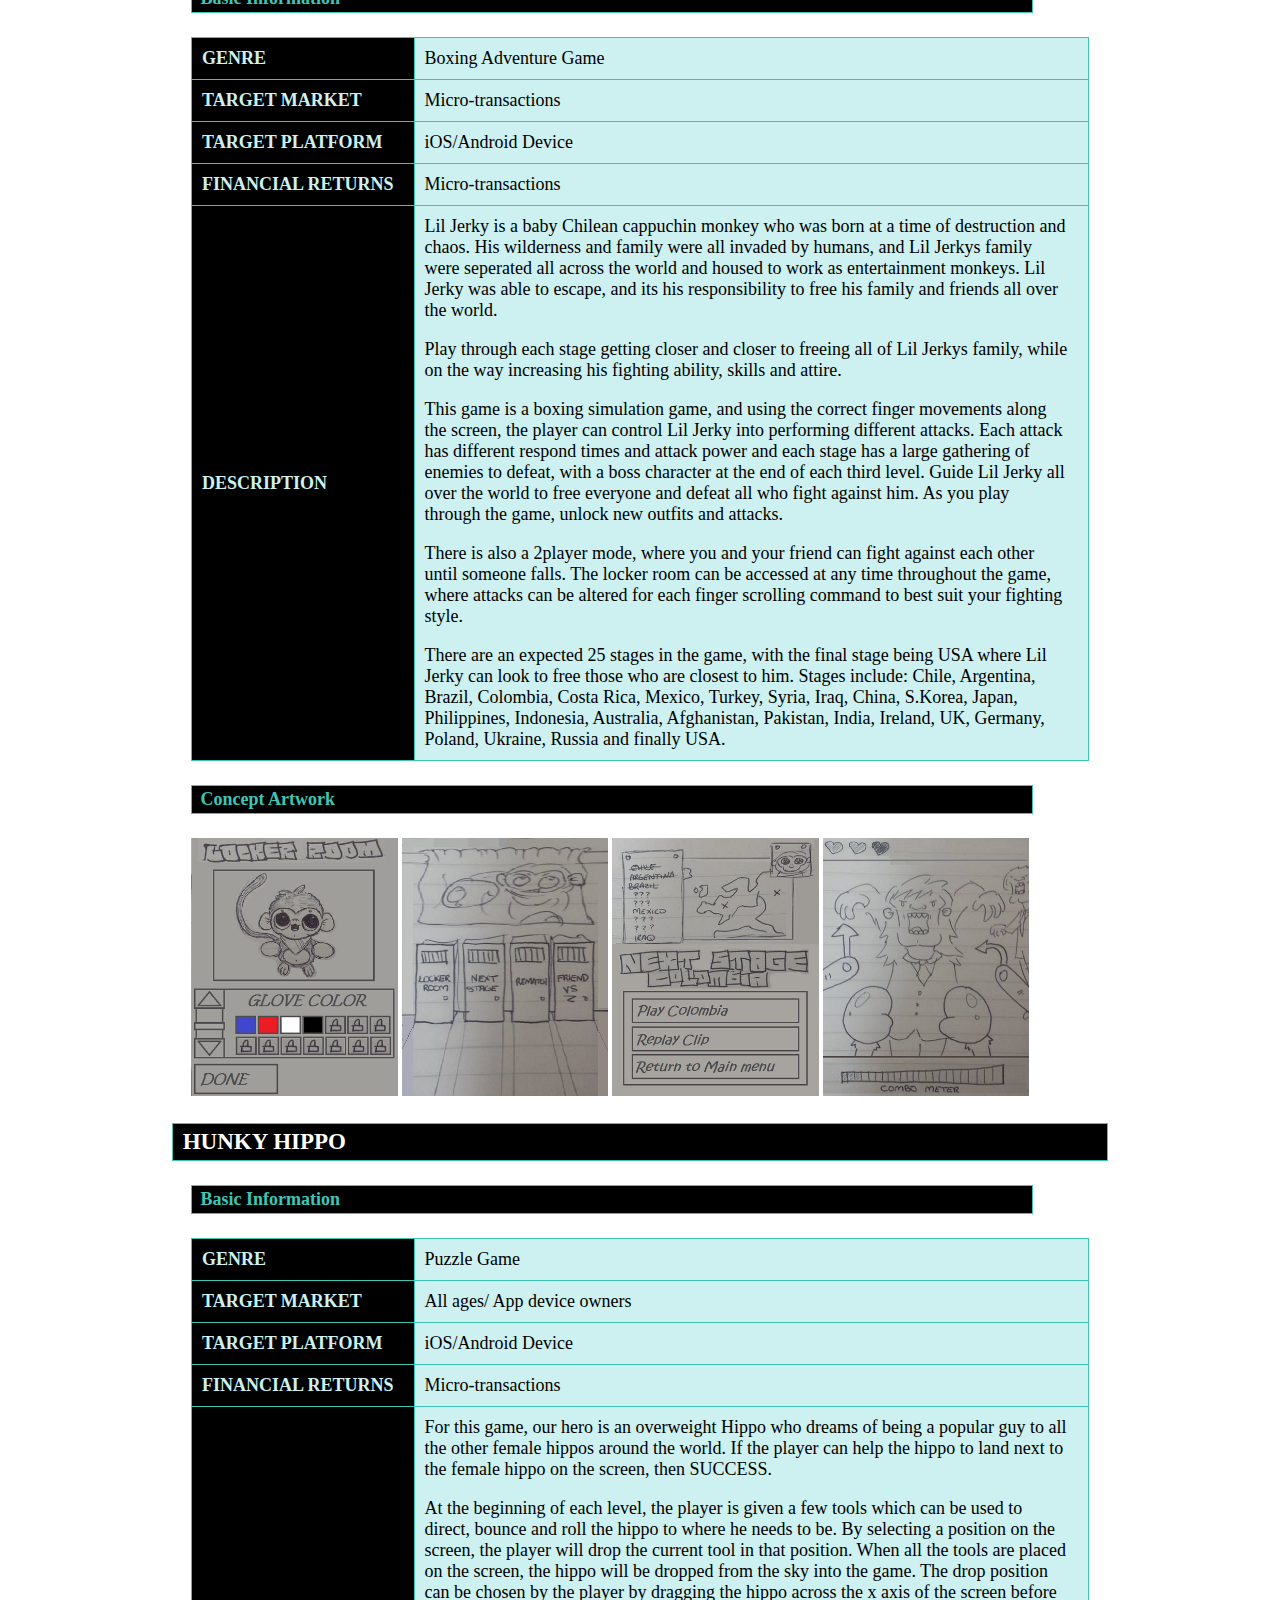
<file: game.html>
<!DOCTYPE html PUBLIC "-//W3C//DTD XHTML 1.0 Transitional//EN" 
"http://www.w3.org/TR/xhtml1/DTD/xhtml1-transitional.dtd">

<html>
	<head>
		<link rel = "stylesheet" type = "text/css" href = "mystyle.css"/>

		<title> 
		Keith Mulqueen: Online Portfolio 
		</title>
	</head>
	
	<body>
		<h1> KEITH MULQUEEN 
		<a href = "contact.html"><img class = "head" title = "CONTACT ME" src = "contact_off.png" /></a>
		<a href = "blog.html"><img class = "head" title = "MY BLOGS" src = "blog_off.png" /></a>
		<a href = "music.html"><img class = "head" title = "MY MUSIC" src = "music_off.png" /></a>
		<a href = "art.html"><img class = "head" title = "MY ARTWORK" src = "art_off.png" /></a>
		<img class = "head" src = "game_on.png" />
		<a href = "index.html"><img class = "head" title = "HOMESCREEN" src = "home_off.png" /></a>
		<img class = "head" src = "game_frame.png" style = "position:absolute; margin:auto; left:0; right:0; top:200px; width:77%;"/>
		</h1>

		<h2> Video Games Developer, Designer and Creative Innovator </h2>
		
		<a href = "#virtuo"><img src ="virtuotag.png" style = "position: fixed; width:10%; top:33%;"/></a>
		<a href = "#zoo"><img src ="zootag.png" style = "position: fixed; width:10%; top:37%;"/></a>
		<a href = "#zork"><img src ="zorktag.png" style = "position: fixed; width:10%; top:41%;"/></a>
		<a href = "#chopper"><img src ="choppertag.png" style = "position: fixed; width:10%; top:45%;"/></a>
		<a href = "#pegwinz"><img src ="pegwinstag.png" style = "position: fixed; width:10%; top:49%;"/></a>
		<a href = "#tax"><img src ="taxtag.png" style = "position: fixed; width:10%; top:53%;"/></a>
		<a href = "#game"><img src ="gametag.png" style = "position: fixed; width:10%; top:57%;"/></a>
		<a href = "#piggy"><img src ="piggytag.png" style = "position: fixed; width:10%; top:61%;"/></a>
		<a href = "#website"><img src ="websitetag.png" style = "position: fixed; width:10%; top:65%;"/></a>
		
		<a href = "#jerky"><img src ="jerkytag.png" style = "position: fixed; width:10%; top:80%;"/></a>
		<a href = "#hunky"><img src ="hunkytag.png" style = "position: fixed; width:10%; top:84%;"/></a>
		<a href = "#soc"><img src ="soctag.png" style = "position: fixed; width:10%; top:88%;"/></a>
		
		<div class = "start">
		
			<h5> COMPLETE GAMES </h5>
			
			<h3> <a name="virtuo"></a> VIRTUO: BREAKOUT INSPIRED GAME FOR THE VISUALLY IMPAIRED </h3>
			<h4> Basic Information</h4>
			<table>
				<tr>
					<td class="shrink">GENRE</td>
					<td class="expand">Audio Arcade Game</td>
				</tr>
				<tr>
					<td class="shrink">PURPOSE</td>
					<td class="expand">University Final Year Project</td>
				</tr>
				<tr>
					<td class="shrink">LANGUAGE</td>
					<td class="expand">C++</td>
				</tr>
				<tr>
					<td class="shrink">IDE</td>
					<td class="expand">Visual Studio C++</td>
				</tr>
				<tr>
					<td class="shrink">PLATFORM</td>
					<td class="expand">PC/Notebook</td>
				</tr>
			
				<tr>
					<td class="shrink">PUBLISHING YEAR</td>
					<td class="expand">2015</td>
				</tr>
				
				<tr>
					<td class="shrink">DEVELOPMENT TEAM</td>
					<td class="expand">Individual</td>
				</tr>	
				
				<tr>
					<td class="shrink">TARGET MARKET</td>
					<td class="expand">Visually Impaired & Partially Sighted Community</td>
				</tr>	
				
				<tr>
					<td class="shrink">DESCRIPTION</td>
					<td class="expand">		The aim of this project was to remake the Atari classic game Breakout, but make it suitable for players with a visual Impairment. 
											Using simple keyboard inputs and following the audio guides throughout, players can play the classic game without using their eyes.
											<p> Players can play through all available levels in a main mode, or choose the levels specifically from a Level select menu. 
											In this game, players are not aiming to clear the screen. Instead, they are aiming for specific note blocks to advance and the more virtuo blocks that remain on screen after all note blocks have been hit, the better the score. </p>
											The game also has an options menu which allows the player to choose ball speed, paddle speed and whether or not they want to play through the game with these new rules, or the Atari classic Breakouts rules.
											The game was developed in C++ using the Microsoft Visual studio C++ IDE and the SDL development library. Audio was created and edited using FL Studio 11.
					</td>
				</tr>	
				
			</table>
			
			<h4> Concept Artwork </h4>
			
			<div class = "standard">
				<img class = "example" src = "virtuoCA1.png" />
				<img class = "example" src = "virtuoCA2.png" />
				<img class = "example" src = "virtuoCA4.png" />
				<img class = "example" src = "virtuoCA3.png" />
			</div>
			
			<h4> Screenshots </h4>
			
			<div class = "standard">
				<img class = "example" src = "virtuoSS1.png" />
				<img class = "example" src = "virtuoSS2.png" />
				<img class = "example" src = "virtuoSS4.png" />
				<img class = "example" src = "virtuoSS3.png" />
			</div>
			
			<h3> <a name="zoo"></a> ZOOSCAPE </h3>
			<h4> Basic Information</h4>
			<table>
				<tr>
					<td class="shrink">GENRE</td>
					<td class="expand">Turn-Based Adventure Game</td>
				</tr>
				<tr>
					<td class="shrink">PURPOSE</td>
					<td class="expand">Software Design & Architecture Module</td>
				</tr>
				<tr>
					<td class="shrink">LANGUAGE</td>
					<td class="expand">Java</td>
				</tr>
				<tr>
					<td class="shrink">IDE</td>
					<td class="expand">Eclipse</td>
				</tr>
				<tr>
					<td class="shrink">PLATFORM</td>
					<td class="expand">PC/Notebook</td>
				</tr>
			
				<tr>
					<td class="shrink">PUBLISHING YEAR</td>
					<td class="expand">2014</td>
				</tr>
				
				<tr>
					<td class="shrink">DEVELOPMENT TEAM</td>
					<td class="expand">Individual</td>
				</tr>	
				
				<tr>
					<td class="shrink">TARGET MARKET</td>
					<td class="expand">University Graded Assessment</td>
				</tr>	
				
				<tr>
					<td class="shrink">DESCRIPTION</td>
					<td class="expand">		For this project, I have decided to develop the framework for a game which incorporates 6 design patterns. The game I have developed is a text based adventure game where the enemies, locations and properties of the surroundings within the game are determined dynamically.
											<p> The plot of the game is based around a disaster happening within a zoo. The player is a young cub who needs to escape the zoo after an earthquake happens. Throughout the game, the player is met with many enemies which are dynamically decided at Runtime. 
											Each location that the player enters, there is a chance of meeting friends or uncovering his lost mother who he needs to find before escaping. Moments where the player can find his mother are again decided dynamically.</p>
											<p> In this project, I decided that the STATE design pattern would be very suitable when tackling how the player may need multiple state transitions when meeting new friends throughout the game. Originally the players current state is set to having no friends, and depending on what friend that player meets on the journey, 
											a different corresponding message should be displayed. In particular, if the player is only allowed to be accompanied by one friend at a time, I wanted the appopriate message to be displayed. Therefore, in my opinion the State design pattern was the only suitable design pattern for this operation.</p>
											<p> For this project, I was required to find a design pattern which allowed me to determine whether or not I had achieved certain goals in completing the game. The FACADE design pattern does checks and determines whether or not the player has checked through for multiple values before allowing the player to enter another section of code.
											In other words, for this project I required the player to not only reach the end goal, but if the player did not find his mother along his journey then he wouldnt be allowed to complete the game. Instead, the player would need to roam the area looking for the mother before being allowed to exit. 
											Below we can see that the game requires the mother to be Found and the distance goal to be reached.o use, and check methods are a good way of determining if all the players goals have been achieved. </p>
											<p> The very first design pattern that I implemented into my project was the FACTORY design pattern. This pattern allows me to dynamically create the appropriate object from a selection dynamically chosen at runtime. In my code, the player can be attacked by a number of enemies. But instead of the predetermined choosing of what enemy to create, we use a random generator to determine what enemy to create.
											The factory class, awaits for the execution of code that gives the factory the appropriate object to make. Whether its a lion object or a gorilla object, the program decides this at runtime.</p>
											<p> One of the more innovative parts of the game I have developed, is the memory recording feature. Using the MEMENTO design pattern I was able to dynamically save and record an objects state at different times during runtime. With these saved states, I was able to create an array List which held all these states and could be output to the user at any time. 
											I created a GUI screen to help implement this design. By selecting the previous and next buttons, the player could look over the memories recorded in the ArrayList. For further implementation of the game, we could hide secret codes throughout the game which could be later used by the player to access secret doorways etc.</p>
											<p> In my opinion, the DECORATOR design pattern was one of the easier design patterns for me to get a good grasp with. In this project, I decided that the decorator design pattern would be appropriate for giving values to different terrain locations. Firstly, I created a simple plain Undecorated Location class. 
											Then, I created multiple classes which would would together with the Location class to add different values and personality to the object. </p>
											I decided to use the ADAPTER design pattern in my program because it is very useful when dealing with additional external classes that are being incorporated into the code. In my program, I had enemies which were trying to attack in different ways, therefore the method names were different when they were being executed to do technically the same jobs. 
											For example, in my code a cobra has an attack method whereas a boa constrictor has a squeeze method. Both are used to inflict damage on the player and use the game input and return values.
					</td>
				</tr>	
				
			</table>
			
			<h4> Planning Work </h4>
			
			<div class = "standard">
				<img class = "example" src = "zooscapeCA1.png" />
				<img class = "example" src = "zooscapeCA4.png" />
				<img class = "example" src = "zooscapeCA2.png" />
				<img class = "example" src = "zooscapeCA3.png" />
			</div>
			
			<h4> Screenshots </h4>
			
			<div class = "standard">
				<img class = "example" src = "zooscapeSS1.png" />
				<img class = "example" src = "zooscapeSS2.png" />
				<img class = "example" src = "zooscapeSS3.png" />
				<img class = "example" src = "zooscapeSS4.png" />
			</div>
			
			<h3> <a name="zork"></a> ZORK REMAKE: PROJECT KART </h3>
			<h4> Basic Information</h4>
			<table>
				<tr>
					<td class="shrink">GENRE</td>
					<td class="expand">Text-Based Adventure Game</td>
				</tr>
				<tr>
					<td class="shrink">PURPOSE</td>
					<td class="expand">Event Driven Programming Module</td>
				</tr>
				<tr>
					<td class="shrink">LANGUAGE</td>
					<td class="expand">C++</td>
				</tr>
				<tr>
					<td class="shrink">IDE</td>
					<td class="expand">QT</td>
				</tr>
				<tr>
					<td class="shrink">PLATFORM</td>
					<td class="expand">PC/Notebook</td>
				</tr>
			
				<tr>
					<td class="shrink">PUBLISHING YEAR</td>
					<td class="expand">2014</td>
				</tr>
				
				<tr>
					<td class="shrink">DEVELOPMENT TEAM</td>
					<td class="expand">Group of 4</td>
				</tr>	
				
				<tr>
					<td class="shrink">TARGET MARKET</td>
					<td class="expand">University Graded Assessment</td>
				</tr>	
				
				<tr>
					<td class="shrink">DESCRIPTION</td>
					<td class="expand">	This project was done as part of my event driven programming module. For this project, I was assigned into a random group of 4 people and we contributed and worked together using Github. The game is a text-based adventure game
										inspired by the classic 1979 Interactive fiction computer game Zork. The project was written in C++ on the QT IDE.
										<p></p>
										<p></p>
										
					</td>
				</tr>	
				
			</table>
			
			<h4> Planning Work </h4>
			
			<div class = "standard">
				<img class = "example" src = "zooscapeCA1.png" />
				<img class = "example" src = "zooscapeCA4.png" />
				<img class = "example" src = "zooscapeCA2.png" />
				<img class = "example" src = "zooscapeCA3.png" />
			</div>
			
			<h4> Screenshots </h4>
			
			<div class = "standard">
				<img class = "example" src = "zooscapeSS1.png" />
				<img class = "example" src = "zooscapeSS2.png" />
				<img class = "example" src = "zooscapeSS3.png" />
				<img class = "example" src = "zooscapeSS4.png" />
			</div>
			
			<h3> <a name="chopper"></a>CHOPPER DOWN </h3>
			<h4> Basic Information</h4>
			<table>
				<tr>
					<td class="shrink">GENRE</td>
					<td class="expand">Scrolling Shooter Game</td>
				</tr>
				<tr>
					<td class="shrink">PURPOSE</td>
					<td class="expand">Chopper Command C# & XML Anniversary Competition</td>
				</tr>
				<tr>
					<td class="shrink">LANGUAGE</td>
					<td class="expand">C# & XML</td>
				</tr>
				<tr>
					<td class="shrink">IDE</td>
					<td class="expand">Visual C# Express</td>
				</tr>
				<tr>
					<td class="shrink">PLATFORM</td>
					<td class="expand">PC/Notebook</td>
				</tr>
			
				<tr>
					<td class="shrink">PUBLISHING YEAR</td>
					<td class="expand">2011</td>
				</tr>
				
				<tr>
					<td class="shrink">DEVELOPMENT TEAM</td>
					<td class="expand">4 People</td>
				</tr>	
				
				<tr>
					<td class="shrink">TARGET MARKET</td>
					<td class="expand">Those with interest in Chopper Command</td>
				</tr>	
				
				<tr>
					<td class="shrink">DESCRIPTION</td>
					<td class="expand">	This project was done as a group submission to the Chopper Command C# & XML Anniversary Competition. As the competition title suggests, this game was developed using the C# programming language and the XML mark-up language.
										I completed the development of the game in a group of four, with all four of us being students from the University of Limerick.	As part of the group, I created all the games artwork and helped design the code.
										<p> The game itself is a remake of the Atari classic game Chopper Command. The story behind this remake, is that the chopper has been damaged and hitting the space bar keeps the chopper air-bound. The mechanics are similar to the now successful app Flappy Bird.</p>
										<p> There are multiple enemies in the game including enemy choppers, enemy jets, grounded trucks and parachuting guys. The chopper has a health bar on the top of the screen and the more enemies destroyed and the longer the player can survive, the higher the score that will be achieved.</p>
										The graphics for this game were simple yet very affective, there were multiple layers which had separate movements across the screen. The background image never moves and was a beautiful sunrise similar to the original Chopper Command title. The layers on the foreground of the game moved appropriately to represent the choppers high velocity movement. 
										<p> Visual techniques were applied to the chopper coordinates, to represent black smoke. </p>
										This project was one of the first full games I have been a part of, and although we competed against others who had been programming for a lot longer than all of us combined. We placed very well and were overall happy with the result.				
					</td>
				</tr>	
				
			</table>
			
			<h4> Concept Artwork </h4>
			
			<div class = "standard">
				<img class = "example" src = "chopperd1.png" />
				<img class = "example" src = "chopperd2.png" />
				<img class = "example" src = "chopperd4.png" />
				<img class = "example" src = "chopperd3.png" />
			</div>
			
			<h3> <a name="pegwinz"></a>PEGWINZ </h3>
			<h4> Basic Information</h4>
			<table>
				<tr>
					<td class="shrink">GENRE</td>
					<td class="expand">Competitive Platform Game</td>
				</tr>
				<tr>
					<td class="shrink">PURPOSE</td>
					<td class="expand">Preparation for Chopper Command C# & XML Anniversary Competition</td>
				</tr>
				<tr>
					<td class="shrink">LANGUAGE</td>
					<td class="expand">C# & XML</td>
				</tr>
				<tr>
					<td class="shrink">IDE</td>
					<td class="expand">Visual C# Express</td>
				</tr>
				<tr>
					<td class="shrink">PLATFORM</td>
					<td class="expand">PC/Notebook</td>
				</tr>
			
				<tr>
					<td class="shrink">PUBLISHING YEAR</td>
					<td class="expand">2011</td>
				</tr>
				
				<tr>
					<td class="shrink">DEVELOPMENT TEAM</td>
					<td class="expand">Individual</td>
				</tr>	
				
				<tr>
					<td class="shrink">TARGET MARKET</td>
					<td class="expand">Local Competitive players</td>
				</tr>	
				
				<tr>
					<td class="shrink">DESCRIPTION</td>
					<td class="expand">	I began working on this game as preparation for the Chopper Command C# & XML Anniversary Competition. This is why this game was developed using the same language and IDE. The implementation done in this game was very simple,
										and this was because the intention of this game was to simply prepare for the oncoming competition. Some mechanics that I found were very important for me to work on were shooting mechanics, collision detection and 2D animation.
										<p> The game can only be played with two local players playing on the same keyboard. The WASDF keys were used to control one of the Penguin characters, while the arrow keys and 0 character were used to control the other character.
										The players attempt to shoot each other with fish, until one of the players fall into the water. The winner is the player who avoids the water collision detection the longest. Originally I had hoped to implement a high score system, with time and 
										attacks landed being the variables to determine the score, however due to time restraints I had not been able to finish this.</p>
										The movement mechanics were designed to represent movement on ice, and that is why the characters did not come to complete halts when the players stopped pressing buttons. The games animation and graphics were designed using simple sprite alterations to represent movement when then
										the player hit the water. The main characters had 4 possible sprite forms through the game, these were the same sprite just rotated 90 degrees from each other depending on the last directional key pressed.
					</td>
				</tr>	
				
			</table>
			
			<h4> Concept Artwork </h4>
			
			<div class = "standard">
				<img class = "example" src = "pegwinzCA1.png" />
				<img class = "example" src = "pegwinzCA2.png" />
				<img class = "example" src = "pegwinzCA3.png" />
				<img class = "example" src = "pegwinzCA4.png" />
			</div>
			
			<h3> <a name="tax"></a>PROPERTY TAX CALCULATOR </h3>
			<h4> Basic Information</h4>
			<table>
				<tr>
					<td class="shrink">GENRE</td>
					<td class="expand">Property Tax Calculation Program</td>
				</tr>
				<tr>
					<td class="shrink">PURPOSE</td>
					<td class="expand">Object Oriented Development Module</td>
				</tr>
				<tr>
					<td class="shrink">LANGUAGE</td>
					<td class="expand">Java</td>
				</tr>
				<tr>
					<td class="shrink">IDE</td>
					<td class="expand">Eclipse</td>
				</tr>
				<tr>
					<td class="shrink">PLATFORM</td>
					<td class="expand">PC/Notebook</td>
				</tr>
			
				<tr>
					<td class="shrink">PUBLISHING YEAR</td>
					<td class="expand">2012</td>
				</tr>
				
				<tr>
					<td class="shrink">DEVELOPMENT TEAM</td>
					<td class="expand">Individual</td>
				</tr>	
				
				<tr>
					<td class="shrink">TARGET MARKET</td>
					<td class="expand">University Graded Assessment</td>
				</tr>	
				
				<tr>
					<td class="shrink">DESCRIPTION</td>
					<td class="expand">		The aim of this project was to design a property tax calculator. This was the first project which required me to implement a graphical user interface and was an early demonstration of my knowledge with Object oriented design and Java.
											<p> When the executable is first run, the user will be prompted to enter the most recent tax payment date. Error detection will take place here, to verify if the input is valid. The last payment date must be less than or equal to the current date.
											The code will not execute further if an invalid input is given.</p>
											<p> When the user enters a valid date, then a new screen will pop up asking the user whether or not they are a member of the DoECL. If the user chooses yes, they are asked for verification before they can proceed. This includes a valid user name and password.
											However, if the user chooses no, they can continue with the process. </p>
											The final screen is used to gain the users personal and home information, including full name, address, estimated property value, property location and whether or not the user owns a private or public residence.	When the user selects okay, the program uses all the gathered information 
											to determine what the appropriate amount of tax due is. The results are then output on the screen and the information is stored in a CSV file.				
					</td>
				</tr>	
				
			</table>
			
			<h4> Screenshots </h4>
			
			<div class = "standard">
				<img class = "example" src = "taxSS1.png" />
				<img class = "example" src = "taxSS2.png" />
				<img class = "example" src = "taxSS3.png" />
				<img class = "example" src = "taxSS4.png" />
			</div>
			
			<h3> <a name="game"></a>COMMAND PROMPT CONWAYS GAME OF LIFE </h3>
			<h4> Basic Information</h4>
			<table>
				<tr>
					<td class="shrink">GENRE</td>
					<td class="expand">Cellular Automaton</td>
				</tr>
				<tr>
					<td class="shrink">PURPOSE</td>
					<td class="expand">Software Design & Architecture Module</td>
				</tr>
				<tr>
					<td class="shrink">LANGUAGE</td>
					<td class="expand">C</td>
				</tr>
				<tr>
					<td class="shrink">IDE</td>
					<td class="expand">Visual Studio C++</td>
				</tr>
				<tr>
					<td class="shrink">PLATFORM</td>
					<td class="expand">PC/Notebook</td>
				</tr>
			
				<tr>
					<td class="shrink">PUBLISHING YEAR</td>
					<td class="expand">2014</td>
				</tr>
				
				<tr>
					<td class="shrink">DEVELOPMENT TEAM</td>
					<td class="expand">Individual</td>
				</tr>	
				
				<tr>
					<td class="shrink">TARGET MARKET</td>
					<td class="expand">University Graded Assessment</td>
				</tr>	
				
				<tr>
					<td class="shrink">DESCRIPTION</td>
					<td class="expand">		For this project, I used Threading and OpenMP to create a serial implementation of Conway's Game of Life. This project was created using the C programming language and Visual Studio C++ professional 2013.
											The program is then run on the Windows DOS Command Prompt.
											<p>To begin running the code, first you need to enter two numerical command line arguments. The first being for the size of the NxN array. The second being for the number of generations to iterate through. In the code, the command omp_set_nested(1); is called to implement nested parallelism.</p>
											<p>If the user gives an incorrect number of arguments, an error message will pop up and suggest the user to enter new values as command line arguments. This is one of the concerns that my code had taken into consideration. I ensured all possible errors were handled when dealing with the users input.
											The inputs are converted to integers and used to create 2 identical arrays of size N. The input itself does not recognise itself as an integer value and therefore I needed to use the x = atoi(argv[1]) + 2 function.</p>
											<p>Memory blocks are allocated to these arrays and each value is initialised to 0 using the a = calloc(P, sizeof(int*)); function. This memory is then later removed using the free(a); function. Both of the arrays are checked for allocation issues, if the array value is 0 then an error message is called.
											An initial NxN array(neighbourhood) is created, with random values given for the cells. Each cell has a 50% chance of being initialised to 0(dead) or 1(alive). This initialised array is then displayed and printed on the screen. Where cells were active, 1 is printed to the screen and where cells are dead, 0 is printed to the screen.</p>
											<p>Once the initial neighbourhood is displayed on screen, we need to calculate how the array iterates over the given number of generations.Using the second command line argument that we took in earlier, we perform said amount of iterations of the following code. Here we can decide how many threads we would like to use in parallel when executing the neighbourhood. 
											Currently, i have set this value to 1. By using the #pragma omp parallel num_threads(1) function, we can adjust how many threads we require to gain the best performance. Calculations are then done to convert the existing neighbourhood into the new generation. The first array created is now used as an input array and the second array is used as an output array.
											The first of the two arrays we made earlier is used to hold the values of the first initial neighbourhood, however in this section of the code we will be using the second array, so again we will need to display the neighbourhood to the screen. </p>
											<p>The values for the new generation are created from the spec given; The cell becomes 0 if it has exactly 3 active neighbours, The cell dies if it has < 2 active neighbours, The cell dies if it has > 3 active neighbours.</p>
											To calculate the number of active neighbours, there is an activeNeighbourAmount(int **neighbourhood, int row, int col) function which is called. This function examines all the cells around the current cell being looked at, and counts how many of the neighbour cells are active. To maximise speed, the allocation of the new values through nested for loops for each cell are done in parallel.
											After displaying the values to the screen, the values of the second array are moved into the first array, and using the new first array values, the same code is executed through all chosen generations. For security reasons, there is a flag which is used. If the input and output arrays are the exact same value, this means that the grid will no longer change and be trapped in this state. 
											Therefore if this occurs, the for loop is broken. This is another concern that was considered in my code.
					</td>
				</tr>	
				
			</table>
			
			<h4> Screenshots </h4>
			
			<div class = "standard">
				<img class = "example" src = "golSS1.png" />
				<img class = "example" src = "golSS2.png" />
				<img class = "example" src = "golSS3.png" />
				<img class = "example" src = "golSS4.png" />
			</div>
		
			
			<h3> <a name="piggy"></a>PIGGY GAME </h3>
			<h4> Basic Information</h4>
			<table>
				<tr>
					<td class="shrink">GENRE</td>
					<td class="expand">Platform Game</td>
				</tr>
				<tr>
					<td class="shrink">PURPOSE</td>
					<td class="expand">Computer Games Programming: Tools & Techniques Module</td>
				</tr>
				<tr>
					<td class="shrink">LANGUAGE</td>
					<td class="expand">Game Maker Scripting Language</td>
				</tr>
				<tr>
					<td class="shrink">IDE</td>
					<td class="expand">Game Maker</td>
				</tr>
				<tr>
					<td class="shrink">PLATFORM</td>
					<td class="expand">PC/Notebook</td>
				</tr>
			
				<tr>
					<td class="shrink">PUBLISHING YEAR</td>
					<td class="expand">2012</td>
				</tr>
				
				<tr>
					<td class="shrink">DEVELOPMENT TEAM</td>
					<td class="expand">Individual</td>
				</tr>	
				
				<tr>
					<td class="shrink">TARGET MARKET</td>
					<td class="expand">University Graded Assessment</td>
				</tr>	
				
				<tr>
					<td class="shrink">DESCRIPTION</td>
					<td class="expand">		For this project, it was my first attempt at developing a game in any language as part of my course. The game was developed using Game Maker which uses simple drag and drop action sequences
											and the sandbox scripting language known as GML.
											<p> The game involves playing through three levels with the Piggy character. The player begins each level with a 0 score, and the score is increased by defeating an endless horde of enemies that continually re-spawn.
											The level is complete when the player collects all 5 coloured balls on the screen. The challenge of the game, is for the player to manage there life to the best of there abilities. To attack enemies and gain points,
											the player must jump on top of the enemies head. However, the movements of the chickens can be unpredictable, and the special white chicken cannot be removed from the screen. If any chicken successfully attacks the player
											then the game is over. The high score will only be saved if the player collects all the balls on screen. </p>
											<p> If the player is defeated, then the player can reset the level immediately from the pop up menu. The challenge of this game is to build up a high score without getting too greedy, because its very easy to make one bad move and
											lose all of the players progress.</p>
											The three levels include the Farm level, the Swimming pool level and the Mountain level and each level has unique features. In the farm level, the player can use a cow as a spring board to reach higher jumps. In the swimming pool level, the player
											must avoid falling into the water as it will put the player in more danger of being attacked by slowing the players motion. In the mountain level, the player must be cautious about falling boulders and the lava which will end the stage immediately.</p>
											In the development of this game, I have worked closely with 2D pixel art, 2D animation and the implementation of audio. Although this was my first attempt at making a video game, I feel like its a good demonstration of my innovation and artistic abilities.
					</td>
				</tr>	
				
			</table>
			
			<h4> Concept Artwork </h4>
			
			<div class = "standard">
				<img class = "example" src = "piggyCA4.png" />
				<img class = "example" src = "piggyCA1.png" />
				<img class = "example" src = "piggyCA2.png" />
				<img class = "example" src = "piggyCA3.png" />
			</div>
			
			<h3> <a name="website"></a>THIS WEBSITE </h3>
			<h4> Basic Information</h4>
			<table>
				<tr>
					<td class="shrink">GENRE</td>
					<td class="expand">Portfolio Website</td>
				</tr>
				<tr>
					<td class="shrink">PURPOSE</td>
					<td class="expand">Showcase my Portfolio and Work</td>
				</tr>
				<tr>
					<td class="shrink">LANGUAGE</td>
					<td class="expand">CSS & HTML</td>
				</tr>
				<tr>
					<td class="shrink">IDE</td>
					<td class="expand">Notepad++</td>
				</tr>
				<tr>
					<td class="shrink">PLATFORM</td>
					<td class="expand">All</td>
				</tr>
			
				<tr>
					<td class="shrink">PUBLISHING YEAR</td>
					<td class="expand">2015</td>
				</tr>
				
				<tr>
					<td class="shrink">DEVELOPMENT TEAM</td>
					<td class="expand">Individual</td>
				</tr>	
				
				<tr>
					<td class="shrink">TARGET MARKET</td>
					<td class="expand">Potential Employers</td>
				</tr>	
				
				<tr>
					<td class="shrink">DESCRIPTION</td>
					<td class="expand">		This website was developed using CSS and HTML. This is the third website that I have created, the first being for my Web Infrastructure module in University, the second being for my original online portfolio, and now because I have recently graduated from university, I have decided to create a new more complete website to showcase my work.
											<p> I have separated my website into 6 pages. </p>
											The index page, gives a brief introduction to who I am and offers a downloadable word file resume. The games page shows all the apps, programs and games I was responsible for over the past few years. It also shows some of the concept work I have done for potential games. The art, music and blog pages offer links to other websites
											where the appropriate work is being showcased. The final page is the contact page, and here I have displayed all the easiest ways for potential employers to contact me.</p>
					</td>
				</tr>	
				
			</table>
			
			<h5> GAME CONCEPTS </h5>
			
			<h3> <a name="jerky"></a>LIL JERKY </h3>
			<h4> Basic Information</h4>
			<table>
				<tr>
					<td class="shrink">GENRE</td>
					<td class="expand">Boxing Adventure Game</td>
				</tr>
				<tr>
					<td class="shrink">TARGET MARKET</td>
					<td class="expand">Micro-transactions</td>
				</tr>
				<tr>
					<td class="shrink">TARGET PLATFORM</td>
					<td class="expand">iOS/Android Device</td>
				</tr>
				<tr>
					<td class="shrink">FINANCIAL RETURNS</td>
					<td class="expand">Micro-transactions</td>
				</tr>
				<tr>
					<td class="shrink">DESCRIPTION</td>
					<td class="expand">		Lil Jerky is a baby Chilean cappuchin monkey who was born at a time of destruction and chaos. His wilderness and family were all invaded by humans, and Lil Jerkys family were seperated all across the world and housed to work as entertainment monkeys.
											Lil Jerky was able to escape, and its his responsibility to free his family and friends all over the world.<p> Play through each stage getting closer and closer to freeing all of Lil Jerkys family, while on the way increasing his fighting ability, skills and attire.</p>
											<p> This game is a boxing simulation game, and using the correct finger movements along the screen, the player can control Lil Jerky into performing different attacks. Each attack has different respond times and attack power and each stage has a large gathering of enemies to defeat, with a boss character at the end of each third level.
											Guide Lil Jerky all over the world to free everyone and defeat all who fight against him. As you play through the game, unlock new outfits and attacks. </p>
											<p> There is also a 2player mode, where you and your friend can fight against each other until someone falls. The locker room can be accessed at any time throughout the game, where attacks can be altered for each finger scrolling command to best suit your fighting style. </p>
											There are an expected 25 stages in the game, with the final stage being USA where Lil Jerky can look to free those who are closest to him. Stages include: Chile, Argentina, Brazil, Colombia, Costa Rica, Mexico, Turkey, Syria, Iraq, China, S.Korea, Japan, Philippines, Indonesia, Australia, Afghanistan, Pakistan, India, Ireland, UK, Germany, Poland, Ukraine, Russia and finally USA.
					</td>
				</tr>	
				
			</table>
			
			<h4> Concept Artwork </h4>
			
			<div class = "standard">
				<img class = "example" src = "liljerkyCA1.png" />
				<img class = "example" src = "liljerkyCA2.png" />
				<img class = "example" src = "liljerkyCA4.png" />
				<img class = "example" src = "liljerkyCA3.png" />
			</div>
			
			<h3> <a name="hunky"></a>HUNKY HIPPO </h3>
			<h4> Basic Information</h4>
			<table>
				<tr>
					<td class="shrink">GENRE</td>
					<td class="expand">Puzzle Game</td>
				</tr>
				<tr>
					<td class="shrink">TARGET MARKET</td>
					<td class="expand">All ages/ App device owners</td>
				</tr>
				<tr>
					<td class="shrink">TARGET PLATFORM</td>
					<td class="expand">iOS/Android Device</td>
				</tr>
				<tr>
					<td class="shrink">FINANCIAL RETURNS</td>
					<td class="expand">Micro-transactions</td>
				</tr>
				<tr>
					<td class="shrink">DESCRIPTION</td>
					<td class="expand">		For this game, our hero is an overweight Hippo who dreams of being a popular guy to all the other female hippos around the world. If the player can help
											the hippo to land next to the female hippo on the screen, then SUCCESS.
											<p>At the beginning of each level, the player is given a few tools which can be used to direct, bounce and roll the hippo to where he needs to be. By selecting a position on the screen, the player will drop the current 
											tool in that position. When all the tools are placed on the screen, the hippo will be dropped from the sky into the game. 
											The drop position can be chosen by the player by dragging the hippo across the x axis of the screen before all tools have been placed. Use the tools to ensure that the hippo can land next to the female hippo. </p>
											<p>But of course its not so easy, the player must avoid landing on the female hippo as this will ruin his chances. Also be sure to avoid the watermelons on the way down, if the hippo gets close enough to eat the watermelons,
											then he will get larger and larger which will make it more difficult to have a smooth landing.</p>
											The player can play a serious of levels in the free downloadable game, in which he must try to impress a new hippo per screen. 
											The levels can also be played with a friend over a connection where multiple players can work together to pass the stage or compete against each other for the female hippo. 
					</td>
				</tr>	
				
			</table>
			
			<h4> Concept Artwork </h4>
			
			<div class = "standard">
				<img class = "example" src = "hunkyCA4.png" />
				<img class = "example" src = "hunkyCA3.png" />
				<img class = "example" src = "hunkyCA1.png" />
				<img class = "example" src = "hunkyCA2.png" />
			</div>
			
			<h3> <a name="soc"></a>MY NEW SOCIETY </h3>
			<h4> Basic Information</h4>
			<table>
				<tr>
					<td class="shrink">GENRE</td>
					<td class="expand">Life and Economic Management Simulation</td>
				</tr>
				<tr>
					<td class="shrink">TARGET MARKET</td>
					<td class="expand">Micro-transactions</td>
				</tr>
				<tr>
					<td class="shrink">TARGET PLATFORM</td>
					<td class="expand">iOS/Android Device</td>
				</tr>
				<tr>
					<td class="shrink">FINANCIAL RETURNS</td>
					<td class="expand">Micro-transactions</td>
				</tr>
				<tr>
					<td class="shrink">DESCRIPTION</td>
					<td class="expand">		My New Society is a game where, the player is the president of a new world. As president, its the players responsibility to create the best possible world for its inhabitants. This is done by managing 12 areas of economic development; Education, Enterprise & Jobs, Food Quality,
											Healthcare, Morals and Ethics, Population, Personal Freedom, Safety and Well-being, Social Capital, Governance, Technology and Wealth.
											<p> To manage all these areas of development, buildings must be created and improved to help grow the world economically. As the world is being developed, the species inhabiting the world can also learn to evolve from primitive beings to cyber species. You can also invite species from
											less developed worlds to come live with the home species. The more developed your world is, the more species that can be invited to your world. Soon you will have a well developed world, with the finest hospitals, supermarkets and schools available that will get a lot of attention from other players around the world.</p>
											<p> The president is the leader of the home species, and with points gained from the development of the world, more customisation options will become available for designing the inhabitant species.</p>
											<p> Be warned, there are some downsides to the actions that you take in this game. Be sure not to neglect any of the inhabitant species as this may force them to fight against the home species. Some of the buildings that can be created may also have some negative effects on the economy, for instance; power plants may offer jobs and improve technology, but
											they will also have a negative impact on healthcare and food quality. The key is a balanced economy.</p>
											Watch as the population of your world grows, and even the population of your species grows as they spread outside of your world and into the hands of other players all over the world.
					</td>
				</tr>	
				
			</table>
			
			<h4> Concept Artwork </h4>
			
			<div class = "standard">
				<img class = "example" src = "societyCA1.png" />
				<img class = "example" src = "societyCA2.png" />
				<img class = "example" src = "societyCA3.png" />
				<img class = "example" src = "societyCA4.png" />
			</div>
			<p><br/><br/></p>
		</div>
		
	</body>
	
</html>
</file>
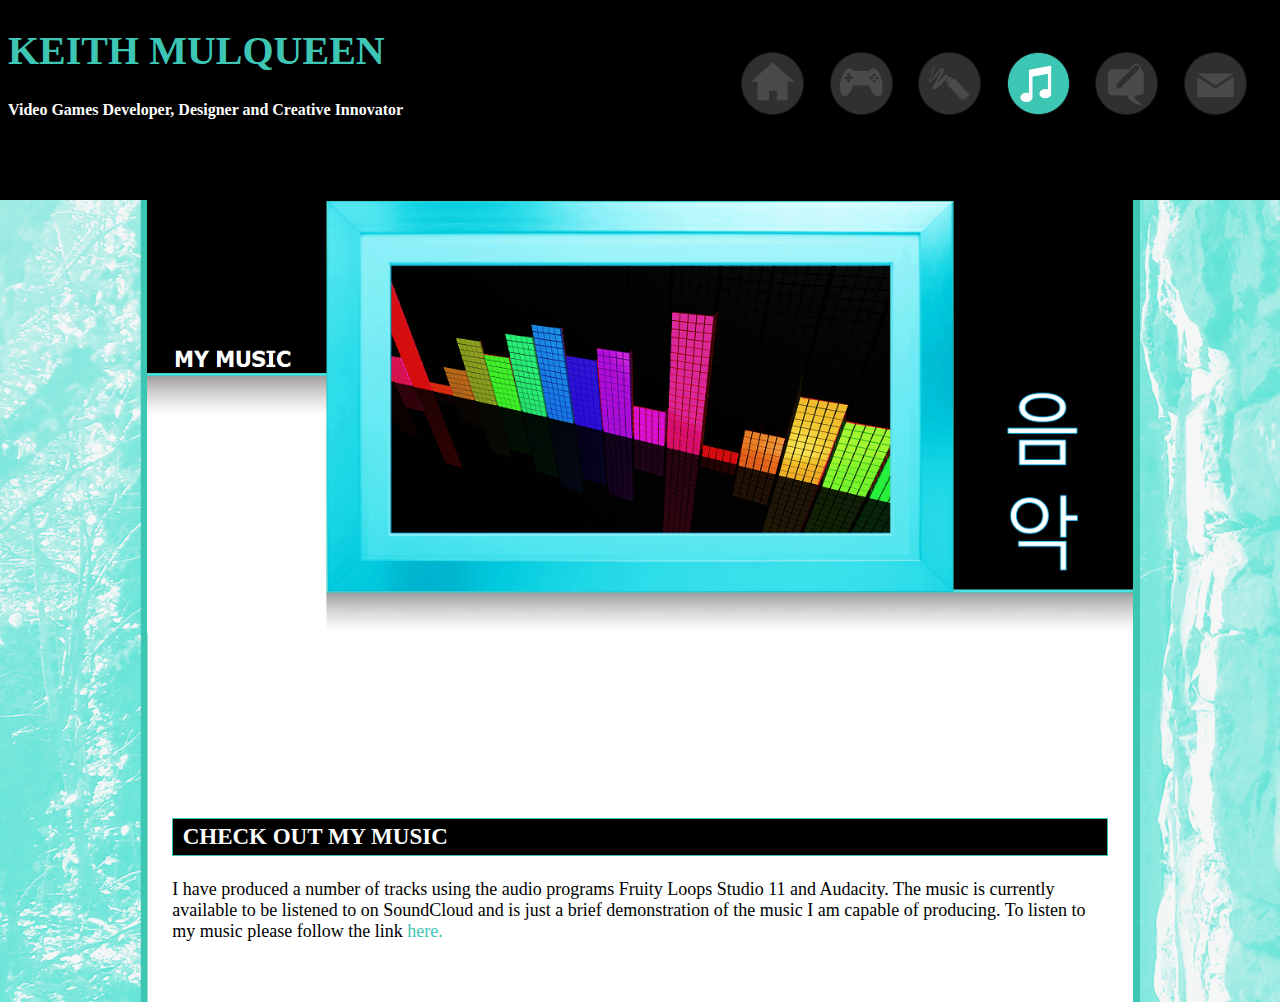
<file: music.html>
<!DOCTYPE html PUBLIC "-//W3C//DTD XHTML 1.0 Transitional//EN" 
"http://www.w3.org/TR/xhtml1/DTD/xhtml1-transitional.dtd">

<html>
	<head>
		<link rel = "stylesheet" type = "text/css" href = "mystyle.css"/>
	</head>
	
	<title> 
		Keith Mulqueen: Online Portfolio </title>
	</head>
	
	<body>
		<h1> KEITH MULQUEEN 
		<a href = "contact.html"><img class = "head" title = "CONTACT ME" src = "contact_off.png" /></a>
		<a href = "blog.html"><img class = "head" title = "MY BLOGS" src = "blog_off.png" /></a>
		<img class = "head" src = "music_on.png" />
		<a href = "art.html"><img class = "head" title = "MY ARTWORK" src = "art_off.png" /></a>
		<a href = "game.html"><img class = "head" title = "MY GAMES/PROJECTS" src = "game_off.png" /></a>
		<a href = "index.html"><img class = "head" title = "HOMESCREEN" src = "home_off.png" /></a>
		<img class = "head" src = "music_frame.png" style = "position:absolute; margin:auto; left:0; right:0; top:200px; width:77%;"/>
		</h1>

		<h2> Video Games Developer, Designer and Creative Innovator </h2>
		
		<div class = "start">
			<h3> CHECK OUT MY MUSIC </h3>
			<p> I have produced a number of tracks using the audio programs Fruity Loops Studio 11 and Audacity. The music is currently available to be listened to on SoundCloud and is just a brief demonstration of the music I am capable of producing. To listen to my music please follow the link   
			<a href = "https://soundcloud.com/keithmulqueen"> here. </a>
			</p>
			<p><br/><br/></p>
		</div>
		
	</body>
	
</html>
</file>
<file: mystyle.css>
body 
	{
		background: url("header_img.png"), url("bg_img.png") no-repeat fixed center 100%;
		background-repeat: no-repeat, no-repeat;
		background-attachment: absolute;
		background-size: 100% 200px, 100%;
		background-position: top left, top left;
	}
	
	h1
	{
		font-family: Trebuchet MS;
		color: rgb(62, 198, 181);
		font-size: 250%;
		indent: 5%;
	}
	
	h2
	{
		font-family: Trebuchet MS;
		color: white;
		font-size: 100%;
	}
	
	h3
	{
		font-family: Tahoma;
		padding-top: 5px;
		padding-bottom: 5px;
		border: 1px solid rgb(62,198,181);
		background-color: black;
		color: white;
		font-size: 23px;
		text-indent: 1%;
	}
	
	h4
	{
		font-family: Tahoma;
		padding-top: 3px;
		padding-bottom: 3px;
		border: 1px solid rgb(62,198,181);
		background-color: black;
		color: rgb(62,198,181);
		font-size: 18px;
		text-indent: 1%;
		margin-left: 2%;
		margin-right: 8%;
	}
	
	h5
	{
		font-family: Tahoma;
		padding-top: 3px;
		padding-bottom: 3px;
		border: 2px solid rgb(62,198,181);
		background-color: white;
		color: rgb(62,198,181);
		font-size: 25px;
		text-indent: 1%;
	}
	
	a
	{
		color: rgb(62,198,181);
		text-decoration: none;
	}
	
	p
	{
		font-family: Tahoma;
		color: black;
		font-size: 18px;
	}
	
	
	table 
	{
		border-collapse: collapse;
		width:96%;
		font-family: Tahoma;
		font-size: 18px;
		margin-left: 2%;
	}
	
	table td 
	{
		border: 1px solid rgb(62, 198, 181);
		padding-top: 10px;
		padding-bottom: 10px;
		padding-left: 10px;
		padding-right: 20px;
	}

	table td.shrink 
	{
		white-space: nowrap;
		font-weight: bold;
		background-color: black;
		color: rgb(205,240,240);
	}
	
	table td.expand 
	{
		width: 95%;
		background-color: rgb(205,240,240);
	}
	
	div.start
	{
		position: relative;
		top: 676px;
		left: 13%;
		max-width: 74%;
	}
	
	div.standard
	{
		position: relative;
		max-width: 92%;
		margin-left: 2%;
	}
	
	img.head
	{
		width: 5%;
		margin-right: 2%;
		margin-top: 2%;
		position: relative;
		float: right;
	}
	
	img.example
	{
		max-width: 24%;
		position: relative;
	}
</file>
